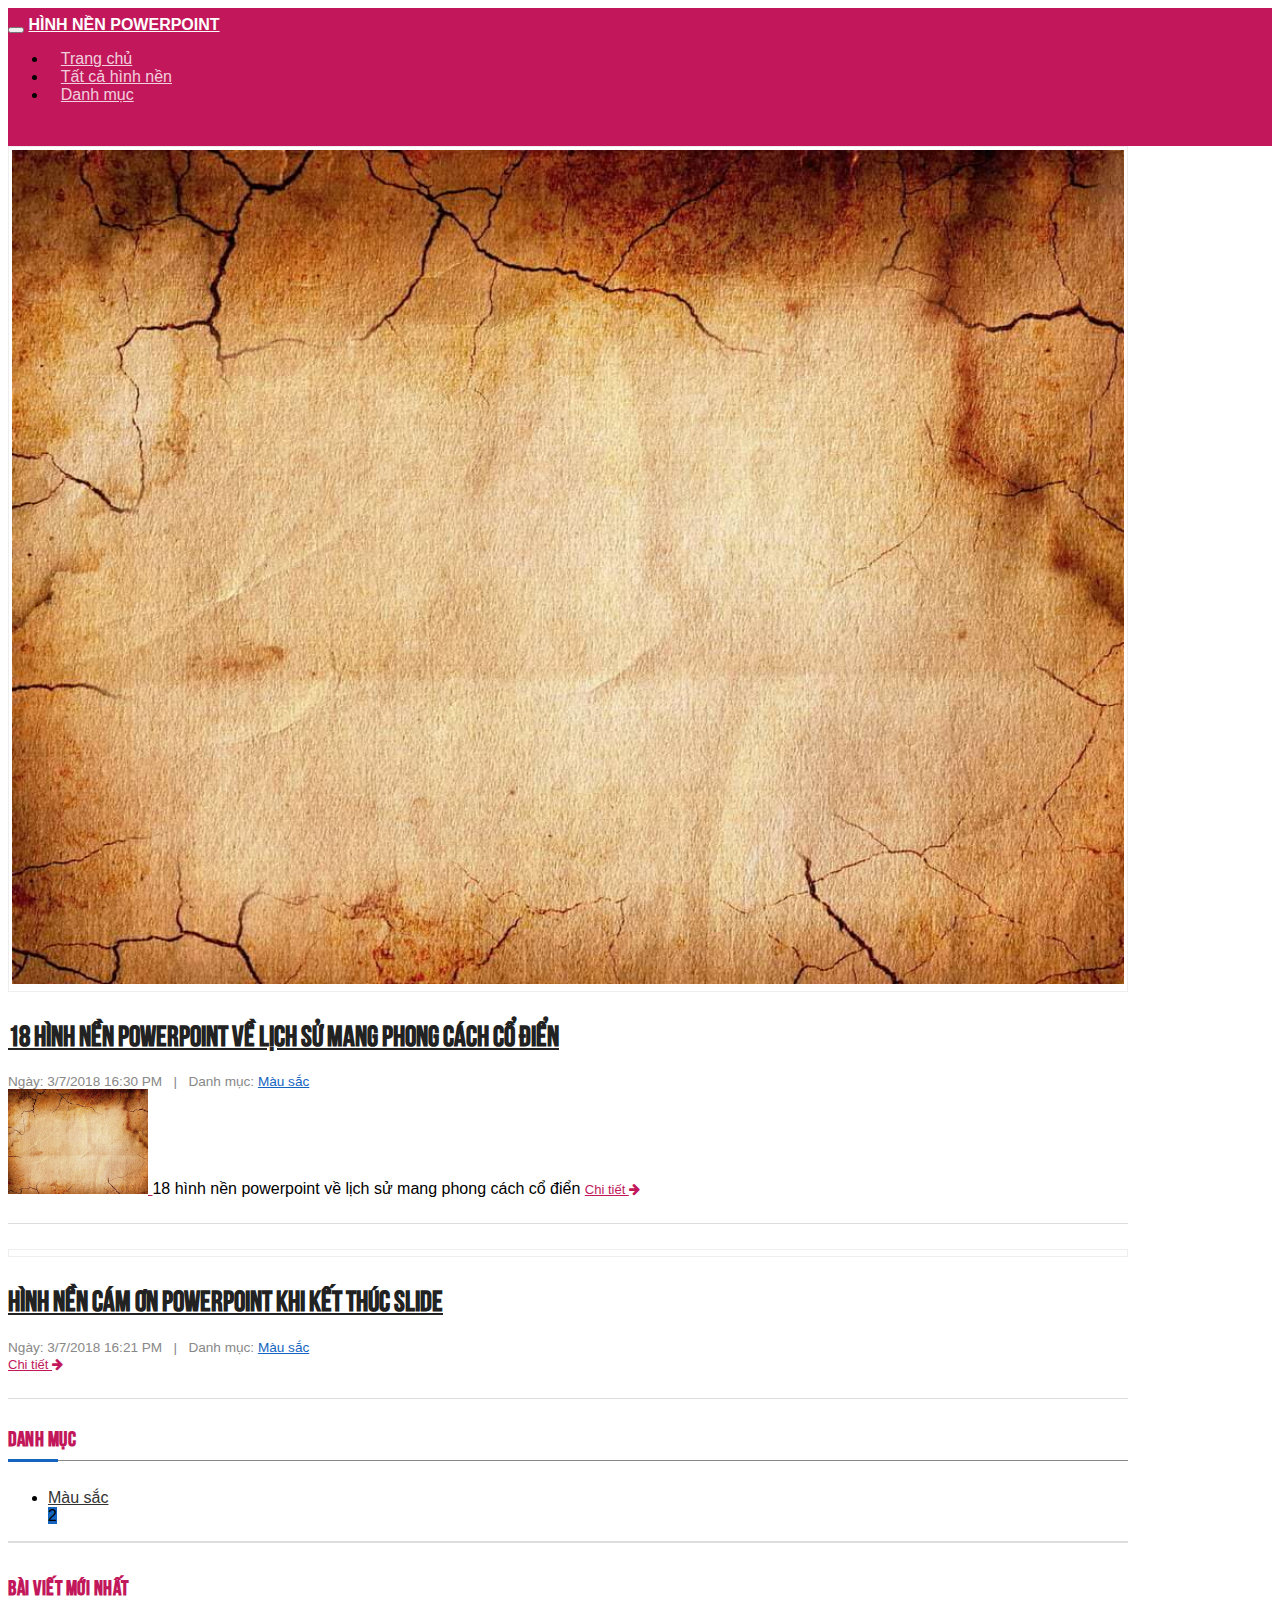
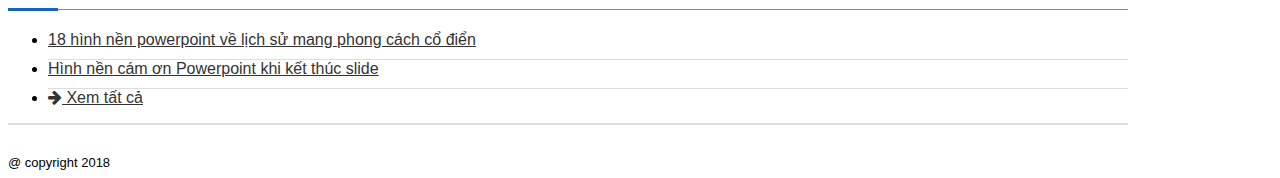
<file: index.html>
<!DOCTYPE html>
<html lang="vi">
	<head>
		<meta charset="utf-8">
		<meta name="viewport" content="width=device-width, initial-scale=1, shrink-to-fit=no">
		<meta name="robots" content="index, follow">
		<meta name="googlebot" content="NOODP"/>
		<meta name="revisit-after" content="1 days" />
		
	
		<title>Hình nền powerpoint đẹp là trang cung cấp những hình nền đẹp</title>
		<meta name="og:title" content="Hình nền powerpoint đẹp là trang cung cấp những hình nền đẹp">
		<meta itemprop="name" content="Hình nền powerpoint đẹp là trang cung cấp những hình nền đẹp">
		<meta name="og:type" content="article">

		<meta name="article:section" content="Hình nền powerpoint">
		<meta name="article:published_time" content="2018-03-07T16:53:54+07:00">
		<meta name="article:author" content="Hình nền powerpoint">
		<meta name="article:modified_time" content="2018-03-07T16:53:54+07:00">
	

	
		<meta name="description" content="Hình nền powerpoint đẹp là trang cung cấp những hình nền đẹp">
		<meta itemprop="description" content="Hình nền powerpoint đẹp là trang cung cấp những hình nền đẹp">
		<meta name="og:description" content="Hình nền powerpoint đẹp là trang cung cấp những hình nền đẹp">
	

	
		<meta name="keywords" content="hình nền powerpoint,hinh nen dep,hình nền đẹp,hình nền powerpoint,hình nền powerpoint đẹp,ảnh nền đẹp,hình nền powerpoint đơn giản tinh tế,hình dong powerpoint đẹp,anh nen dep,nền powerpoint đẹp,cách làm powerpoint,background powerpoint đẹp,background đơn giản đẹp,hình nền powerpoint đơn giản,hình nền powerpoint màu trắng dễ thương,hình nền powerpoint cực dễ thương,mẫu powerpoint đẹp,slide powerpoint đẹp,hình nền đẹp cho máy tính,ảnh nền powerpoint,hinh nen may tinh dep,mẫu slide đẹp,hình nền powerpoint mới nhất,hình nền powerpoint chuyên nghiệp,hinh nen powerpoint,theme powerpoint đẹp,hình nền powerpoint dễ thương,hình nền powerpoint màu xanh dương,tai hinh nen,hình nền slide đẹp,background powerpoint đơn giản,hình nền slide,background powerpoint chuyên nghiệp,background powerpoint dễ thương,cách làm slide,template powerpoint đẹpphông nền đẹp,cách sử dụng powerpoint,hình nền powerpoint đơn giản mà đẹp,ảnh nền powerpoint đẹp,hình nền đơn giản,hình nền cho powerpoint,anh dep lam hinh nen,hình nền pp đẹp,cách làm powerpoint 2007,hướng dẫn làm powerpoint,nền powerpoint chuyên nghiệp,phong nen dep,cách làm powerpoint đẹp,nền slide đẹp,hình nền powerpoint đẹp nhất">
		<meta name="article:tag" content="hình nền powerpoint,hinh nen dep,hình nền đẹp,hình nền powerpoint,hình nền powerpoint đẹp,ảnh nền đẹp,hình nền powerpoint đơn giản tinh tế,hình dong powerpoint đẹp,anh nen dep,nền powerpoint đẹp,cách làm powerpoint,background powerpoint đẹp,background đơn giản đẹp,hình nền powerpoint đơn giản,hình nền powerpoint màu trắng dễ thương,hình nền powerpoint cực dễ thương,mẫu powerpoint đẹp,slide powerpoint đẹp,hình nền đẹp cho máy tính,ảnh nền powerpoint,hinh nen may tinh dep,mẫu slide đẹp,hình nền powerpoint mới nhất,hình nền powerpoint chuyên nghiệp,hinh nen powerpoint,theme powerpoint đẹp,hình nền powerpoint dễ thương,hình nền powerpoint màu xanh dương,tai hinh nen,hình nền slide đẹp,background powerpoint đơn giản,hình nền slide,background powerpoint chuyên nghiệp,background powerpoint dễ thương,cách làm slide,template powerpoint đẹpphông nền đẹp,cách sử dụng powerpoint,hình nền powerpoint đơn giản mà đẹp,ảnh nền powerpoint đẹp,hình nền đơn giản,hình nền cho powerpoint,anh dep lam hinh nen,hình nền pp đẹp,cách làm powerpoint 2007,hướng dẫn làm powerpoint,nền powerpoint chuyên nghiệp,phong nen dep,cách làm powerpoint đẹp,nền slide đẹp,hình nền powerpoint đẹp nhất">
	

	
		<link rel="canonical" href="https://hinhnenpowerpoint.com/index.html"/>
		<meta name="og:url" content="https://hinhnenpowerpoint.com/index.html">
	
	
	

	
		<meta property="fb:app_id" content="860810404121898" />
	
	

	

		
		<meta name="og:site_name" content="Hình nền powerpoint">
		<meta name="og:locale" content="vi_VN">
		
		
		<meta name="fb:app_id" content="860810404121898">
		

		<!-- Bootstrap core CSS -->
		<link rel="stylesheet" href="https://maxcdn.bootstrapcdn.com/bootstrap/4.0.0-alpha.6/css/bootstrap.min.css" integrity="sha384-rwoIResjU2yc3z8GV/NPeZWAv56rSmLldC3R/AZzGRnGxQQKnKkoFVhFQhNUwEyJ" crossorigin="anonymous">
		<link rel="stylesheet" type="text/css" href="https://maxcdn.bootstrapcdn.com/font-awesome/4.7.0/css/font-awesome.min.css">
		<link rel="stylesheet" type="text/css" href="asset/css/style.css">
		
		
			<style type="text/css">
				.bg-primary
				{
					background: #C2185B !important;
				}

				.xanh,
				.widget h3,
				a
				{
					color: #C2185B;
				}
				
				.post .post-title a:hover,
				.post .post-meta a:hover,
				a:hover{
					color: #222;
				}

				
				

					.post .post-meta a,
					.cam
					{
						color: #1565C0;
					}

					.badge-default,
					.widget h3:after
					{
						background: #1565C0;
					}
				

			</style>
		
	</head>

	<body>
		
		<div class="bg-primary">
			<div class="container">
				<nav class="navbar navbar-inverse navbar-toggleable-sm">
				  	<button class="navbar-toggler navbar-toggler-right" type="button" data-toggle="collapse" data-target="#navbarNavDropdown" aria-controls="navbarNavDropdown" aria-expanded="false" aria-label="Toggle navigation">
				  	  	<span class="navbar-toggler-icon"></span>
				  	</button>

			  		    
			  		    	<a href="index.html" class="navbar-brand">Hình nền powerpoint</a>
			  		    

				  		<div class="collapse navbar-collapse" id="navbarNavDropdown">
				  		  <ul class="navbar-nav">
				  		    
				  		    	<li class="nav-item">
				  		    	  	<a class="nav-link "  href="index.html">Trang chủ</a>
				  		    	</li>
				  		    
				  		    	<li class="nav-item">
				  		    	  	<a class="nav-link "  href="archives.html">Tất cả hình nền</a>
				  		    	</li>
				  		    
				  		    <li class="nav-item dropdown">
				  		      <a class="nav-link dropdown-toggle" href="http://example.com" id="navbarDropdownMenuLink" data-toggle="dropdown" aria-haspopup="true" aria-expanded="false">
				  		        Danh mục
				  		      </a>
				  		      <div class="dropdown-menu" aria-labelledby="navbarDropdownMenuLink">
				  		        
				  		        	<a class="dropdown-item" href="mau-sac.html">Màu sắc (2)</a>
				  		         
				  		      </div>
				  		    </li>
				  		  </ul>
				  		</div>
				</nav>
			</div>
		</div> <div class="container mt-4">
	<div class="row">
		<div class="col-md-8">
			
	<div class="post">
		<div class="row">
			<div class="col-md-4">
				<div class="post-image mb-3 mb-md-0 hidden-sm-down">
					
						<img src="media/15204150264359/18-hinh-nen-powerpoint-ve-lich-su-mang-phong-cach-co-dien-1488294164-4.jpg" class="img-responsive" alt="18 hình nền powerpoint về lịch sử mang phong cách cổ điển" title="18 hình nền powerpoint về lịch sử mang phong cách cổ điển">
					
				</div>
			</div>
			<div class="col-md-8">
				<h2 class="post-title mt-0"><a href="18-hinh-nen-powerpoint-ve-lich-su-mang-phong-cach-co-dien.html" title="18 hình nền powerpoint về lịch sử mang phong cách cổ điển">18 hình nền powerpoint về lịch sử mang phong cách cổ điển</a></h2>
				<div class="post-meta mb-3">
					Ngày: <time datetime="2018-03-07T16:30:26+07:00" itemprop="datePublished">3/7/2018 16:30 PM</time> &nbsp; | &nbsp; Danh mục: 
						
							<a href="mau-sac.html" title="Màu sắc">Màu sắc</a>
						 
					
				</div>
				<div class="post-content mb-3">
					
						<a href="18-hinh-nen-powerpoint-ve-lich-su-mang-phong-cach-co-dien.html" title="18 hình nền powerpoint về lịch sử mang phong cách cổ điển">
							<img src="media/15204150264359/18-hinh-nen-powerpoint-ve-lich-su-mang-phong-cach-co-dien-1488294164-4.jpg" alt="18 hình nền powerpoint về lịch sử mang phong cách cổ điển" title="18 hình nền powerpoint về lịch sử mang phong cách cổ điển" class="float-left mr-3 hidden-md-up" style="width: 140px">
						</a>
					

					
						18 hình nền powerpoint về lịch sử mang phong cách cổ điển
					
					<a href="18-hinh-nen-powerpoint-ve-lich-su-mang-phong-cach-co-dien.html" title="18 hình nền powerpoint về lịch sử mang phong cách cổ điển" class="float-right text-small xanh d-block">Chi tiết <i class="fa fa-arrow-right"></i></a>
				</div>

			</div>
		</div>
	</div>

	<div class="post">
		<div class="row">
			<div class="col-md-4">
				<div class="post-image mb-3 mb-md-0 hidden-sm-down">
					
				</div>
			</div>
			<div class="col-md-8">
				<h2 class="post-title mt-0"><a href="hinh-nen-powerpoint-cam-on-khi-ket-thu-slide.html" title="Hình nền cám ơn Powerpoint khi kết thúc slide">Hình nền cám ơn Powerpoint khi kết thúc slide</a></h2>
				<div class="post-meta mb-3">
					Ngày: <time datetime="2018-03-07T16:21:13+07:00" itemprop="datePublished">3/7/2018 16:21 PM</time> &nbsp; | &nbsp; Danh mục: 
						
							<a href="mau-sac.html" title="Màu sắc">Màu sắc</a>
						 
					
				</div>
				<div class="post-content mb-3">
					

					
					<a href="hinh-nen-powerpoint-cam-on-khi-ket-thu-slide.html" title="Hình nền cám ơn Powerpoint khi kết thúc slide" class="float-right text-small xanh d-block">Chi tiết <i class="fa fa-arrow-right"></i></a>
				</div>

			</div>
		</div>
	</div>


<div class="mb-3 clearfix">
	
	
</div>
		</div>
		<div class="col-md-4">
	<aside class="sidebar">
		
		
		<div class="widget bg-faded p-3">
			<div class="widget-heading">
				<h3><span>Danh mục</span></h3>
			</div>
			<div class="widget-body">
				<ul class="list-group widget-style">
				  	
				  		<li class="list-group-item justify-content-between">
				  		  <a href="mau-sac.html" title="Màu sắc">Màu sắc</a>
				  		  <span class="badge badge-default badge-pill">2</span>
				  		</li>
				  	 
				</ul>
			</div>
		</div>

		<div class="widget bg-faded p-3">
			<div class="widget-heading">
				<h3><span>Bài viết</span> mới nhất</h3>
			</div>
			<div class="widget-body">
				<ul class="list-unstyled widget-style">
				  
				  		
					  		<li class="mb-3">
					  		  	<a href="18-hinh-nen-powerpoint-ve-lich-su-mang-phong-cach-co-dien.html" class="title">18 hình nền powerpoint về lịch sử mang phong cách cổ điển</a>
					  		</li>
				  		
				  
				  		
					  		<li class="mb-3">
					  		  	<a href="hinh-nen-powerpoint-cam-on-khi-ket-thu-slide.html" class="title">Hình nền cám ơn Powerpoint khi kết thúc slide</a>
					  		</li>
				  		
				   

				  <li class="mb-3">
				  	<a href="archives.html" title="#"><i class="fa fa-arrow-right"></i> Xem tất cả</a>
				  </li>
				  
				</ul>
			</div>
		</div>

	</aside>
</div>
	</div>
</div> 		
		<div class="bg-inverse text-white text-small p-3 text-center">
			@ copyright 2018
		</div>
		
		<div class="hidden-sm-down a2a_kit a2a_kit_size_32 a2a_floating_style a2a_vertical_style" style="left:0px; top:150px;">
		    <a class="a2a_button_facebook"></a>
		    <a class="a2a_button_twitter"></a>
		    <a class="a2a_button_google_plus"></a>
		    <a class="a2a_button_pinterest"></a>
		    <a class="a2a_dd" href="https://www.addtoany.com/share"></a>
		</div>

		<!-- Bootstrap core JavaScript
		================================================== -->
		<!-- Placed at the end of the document so the pages load faster -->
		<script src="https://code.jquery.com/jquery-3.2.1.min.js"></script>
		<script src="https://npmcdn.com/tether@1.2.4/dist/js/tether.min.js"></script>
		<script src="https://maxcdn.bootstrapcdn.com/bootstrap/4.0.0-alpha.6/js/bootstrap.min.js"></script>
		<script async src="https://static.addtoany.com/menu/page.js"></script>

		
			<!-- Google Analytics -->
			<script async src="https://www.googletagmanager.com/gtag/js?id=UA-115174763-1"></script>
			<script>
			  window.dataLayer = window.dataLayer || [];
			  function gtag(){dataLayer.push(arguments);}
			  gtag('js', new Date());

			  gtag('config', 'UA-109511465-1');
			</script>
		
		
		<div id="fb-root"></div>
		<script>(function(d, s, id) {
		  var js, fjs = d.getElementsByTagName(s)[0];
		  if (d.getElementById(id)) return;
		  js = d.createElement(s); js.id = id;
		  js.src = 'https://connect.facebook.net/vi_VN/sdk.js#xfbml=1&version=v2.12&appId=860810404121898&autoLogAppEvents=1';
		  fjs.parentNode.insertBefore(js, fjs);
		}(document, 'script', 'facebook-jssdk'));</script>
		
		
		
		
	</body>
</html>
</file>
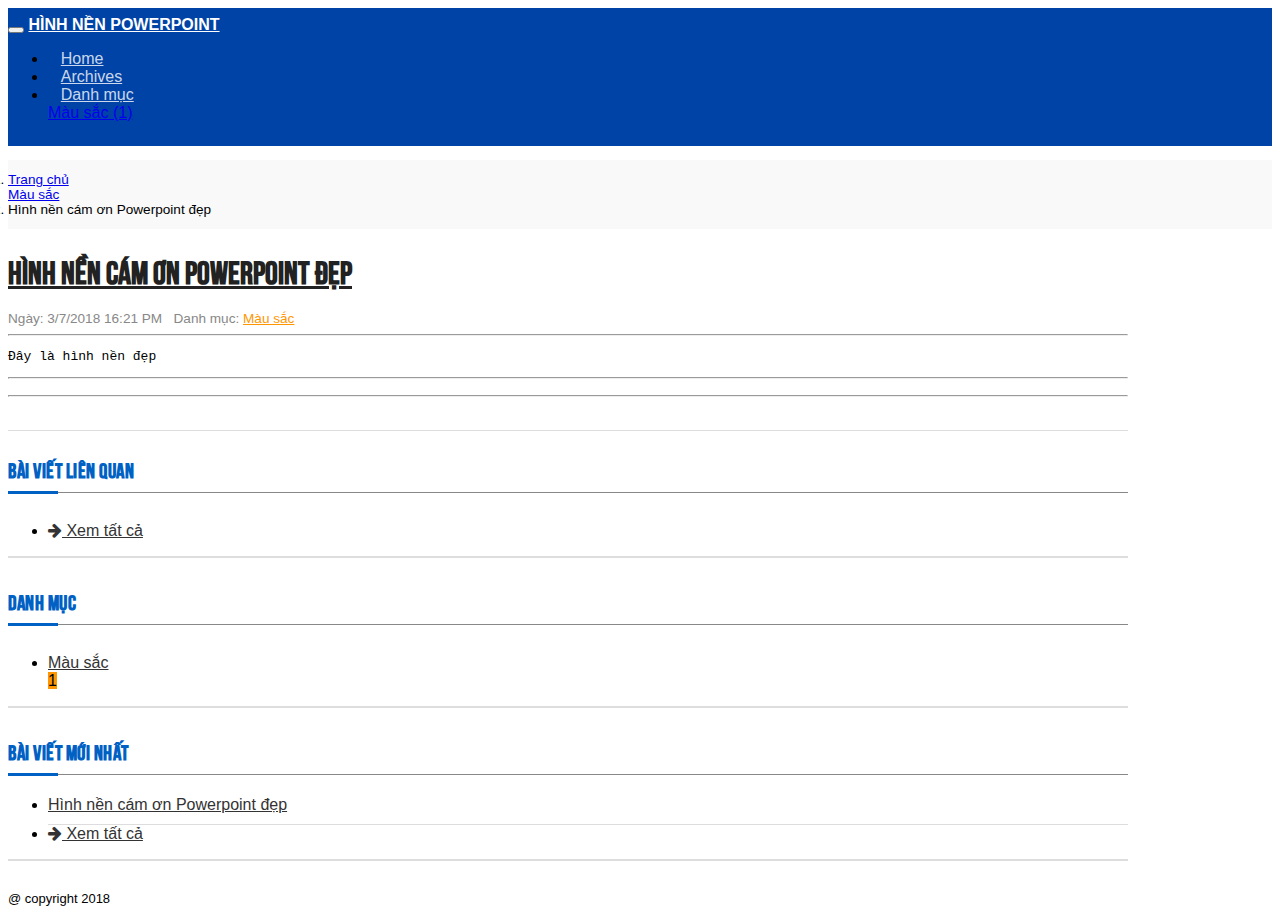
<file: 15204144738419.html>
<!DOCTYPE html>
<html lang="vi">
	<head>
		<meta charset="utf-8">
		<meta name="viewport" content="width=device-width, initial-scale=1, shrink-to-fit=no">
		<meta name="robots" content="index, follow">
		<meta name="googlebot" content="NOODP"/>
		<meta name="revisit-after" content="1 days" />
		
		
			
				<title>Hình nền cám ơn Powerpoint đẹp - Hình nền powerpoint</title>
			
		
	
		<!-- Post Page-->
		
			
		

		
			
		

		
			<link rel="canonical" href="https://hinhnenpowerpoint.com/15204144738419.html"/>
		
		
		

		
		
		<!-- Bootstrap core CSS -->
		<link rel="stylesheet" href="https://maxcdn.bootstrapcdn.com/bootstrap/4.0.0-alpha.6/css/bootstrap.min.css" integrity="sha384-rwoIResjU2yc3z8GV/NPeZWAv56rSmLldC3R/AZzGRnGxQQKnKkoFVhFQhNUwEyJ" crossorigin="anonymous">

		<link rel="stylesheet" type="text/css" href="https://maxcdn.bootstrapcdn.com/font-awesome/4.7.0/css/font-awesome.min.css">
		<!-- <link rel="stylesheet" type="text/css" href="https://cdnjs.cloudflare.com/ajax/libs/ionic/1.3.2/css/ionic.min.css"> -->
		<link rel="stylesheet" type="text/css" href="asset/css/style.css">

	</head>

	<body>
		
		<div class="bg-primary">
			<div class="container">
				<nav class="navbar navbar-inverse navbar-toggleable-sm">
				  	<button class="navbar-toggler navbar-toggler-right" type="button" data-toggle="collapse" data-target="#navbarNavDropdown" aria-controls="navbarNavDropdown" aria-expanded="false" aria-label="Toggle navigation">
				  	  	<span class="navbar-toggler-icon"></span>
				  	</button>

			  		    
			  		    	<a href="index.html" class="navbar-brand">Hình nền powerpoint</a>
			  		    

				  		<div class="collapse navbar-collapse" id="navbarNavDropdown">
				  		  <ul class="navbar-nav">
				  		    
				  		    	<li class="nav-item">
				  		    	  	<a class="nav-link "  href="index.html">Home</a>
				  		    	</li>
				  		    
				  		    	<li class="nav-item">
				  		    	  	<a class="nav-link "  href="archives.html">Archives</a>
				  		    	</li>
				  		    
				  		    <li class="nav-item dropdown">
				  		      <a class="nav-link dropdown-toggle" href="http://example.com" id="navbarDropdownMenuLink" data-toggle="dropdown" aria-haspopup="true" aria-expanded="false">
				  		        Danh mục
				  		      </a>
				  		      <div class="dropdown-menu" aria-labelledby="navbarDropdownMenuLink">
				  		        
				  		        	<a class="dropdown-item" href="mau-sac.html">Màu sắc (1)</a>
				  		         
				  		      </div>
				  		    </li>
				  		  </ul>
				  		</div>
				</nav>
			</div>
		</div> <div class="breadcrumb-wrapper mb-3">
	<div class="container">
		<ol class="breadcrumb">
		  <li class="breadcrumb-item"><a href="index.html">Trang chủ</a></li>
		  
		  	<a class="breadcrumb-item" href="mau-sac.html" title="Màu sắc">Màu sắc</a>
		  
		  <li class="breadcrumb-item active">Hình nền cám ơn Powerpoint đẹp</li>
		</ol>
	</div>
</div>

<div class="container">
	<div class="row">
		<div class="col-md-8">
			<article class="post" itemscope itemtype="https://schema.org/BlogPosting">
				<h1 class="post-title mt-0" itemprop="name headline"><a href="15204144738419.html" title="Hình nền cám ơn Powerpoint đẹp">Hình nền cám ơn Powerpoint đẹp</a></h1>
				<div class="post-meta mb-3">
					Ngày: <time class="post-time" datetime="2018-03-07T16:21:13+07:00" itemprop="datePublished">3/7/2018 16:21 PM</time>  &nbsp; Danh mục: 
						
							<a href="mau-sac.html" title="Màu sắc">Màu sắc</a>
						 
					
				</div>

				<div class="fb-like" data-href="15204144738419.html" data-layout="button_count" data-action="like" data-size="small" data-show-faces="false" data-share="true"></div>

				<hr>
				
				<div class="post-content mb-3" itemprop="articleBody">

					

					<pre><code>Đây là hình nền đẹp
</code></pre>


					<div class="m-t-2 m-b-2">
						
					</div>
				</div>
					
				<hr>

				<div class="m-b-2">
					<div class="fb-like" data-href="15204144738419.html" data-layout="button_count" data-action="like" data-size="small" data-show-faces="false" data-share="true"></div>
				</div>

				<p class="clearfix">
				
				
				</p>

				<hr>
				<div class="fb-comments" data-href="https://hinhnenpowerpoint.com/15204144738419.html" data-numposts="5" data-width="100%"></div>
				

			</article>

			<div class="widget bg-faded p-3">
				<div class="widget-heading">
					<h3><span>Bài viết liên quan</span></h3>
				</div>
				<div class="widget-body">
					<ul class="list-group widget-style">
					  	

					  	

					  	<li class="list-group-item justify-content-between">
					  		<a href="archives.html" title="#"><i class="fa fa-arrow-right"></i> Xem tất cả</a>
					  	</li>
					</ul>
					
				</div>
			</div>
		</div>

		<div class="col-md-4">
	<aside class="sidebar">
		
		
		<div class="widget bg-faded p-3">
			<div class="widget-heading">
				<h3><span>Danh mục</span></h3>
			</div>
			<div class="widget-body">
				<ul class="list-group widget-style">
				  	
				  		<li class="list-group-item justify-content-between">
				  		  <a href="mau-sac.html" title="Màu sắc">Màu sắc</a>
				  		  <span class="badge badge-default badge-pill">1</span>
				  		</li>
				  	 
				</ul>
			</div>
		</div>

		<div class="widget bg-faded p-3">
			<div class="widget-heading">
				<h3><span>Bài viết</span> mới nhất</h3>
			</div>
			<div class="widget-body">
				<ul class="list-unstyled widget-style">
				  
				  		
					  		<li class="mb-3">
					  		  	<a href="15204144738419.html" class="title">Hình nền cám ơn Powerpoint đẹp</a>
					  		</li>
				  		
				   

				  <li class="mb-3">
				  	<a href="archives.html" title="#"><i class="fa fa-arrow-right"></i> Xem tất cả</a>
				  </li>
				  
				</ul>
			</div>
		</div>

	</aside>
</div>
	</div>
</div>  		
		<div class="bg-inverse text-white text-small p-3 text-center">
			@ copyright 2018
		</div>
		
		<div class="hidden-sm-down a2a_kit a2a_kit_size_32 a2a_floating_style a2a_vertical_style" style="left:0px; top:150px;">
		    <a class="a2a_button_facebook"></a>
		    <a class="a2a_button_twitter"></a>
		    <a class="a2a_button_google_plus"></a>
		    <a class="a2a_button_pinterest"></a>
		    <a class="a2a_dd" href="https://www.addtoany.com/share"></a>
		</div>

		<!-- Bootstrap core JavaScript
		================================================== -->
		<!-- Placed at the end of the document so the pages load faster -->
		<script src="https://code.jquery.com/jquery-3.2.1.min.js"></script>
		<script src="https://npmcdn.com/tether@1.2.4/dist/js/tether.min.js"></script>
		<script src="https://maxcdn.bootstrapcdn.com/bootstrap/4.0.0-alpha.6/js/bootstrap.min.js"></script>
		<script async src="https://static.addtoany.com/menu/page.js"></script>

		
		
		<div id="fb-root"></div>
		<script>(function(d, s, id) {
		  var js, fjs = d.getElementsByTagName(s)[0];
		  if (d.getElementById(id)) return;
		  js = d.createElement(s); js.id = id;
		  js.src = 'https://connect.facebook.net/vi_VN/sdk.js#xfbml=1&version=v2.12&autoLogAppEvents=1';
		  fjs.parentNode.insertBefore(js, fjs);
		}(document, 'script', 'facebook-jssdk'));</script>
		
		
		
		
	</body>
</html>
</file>
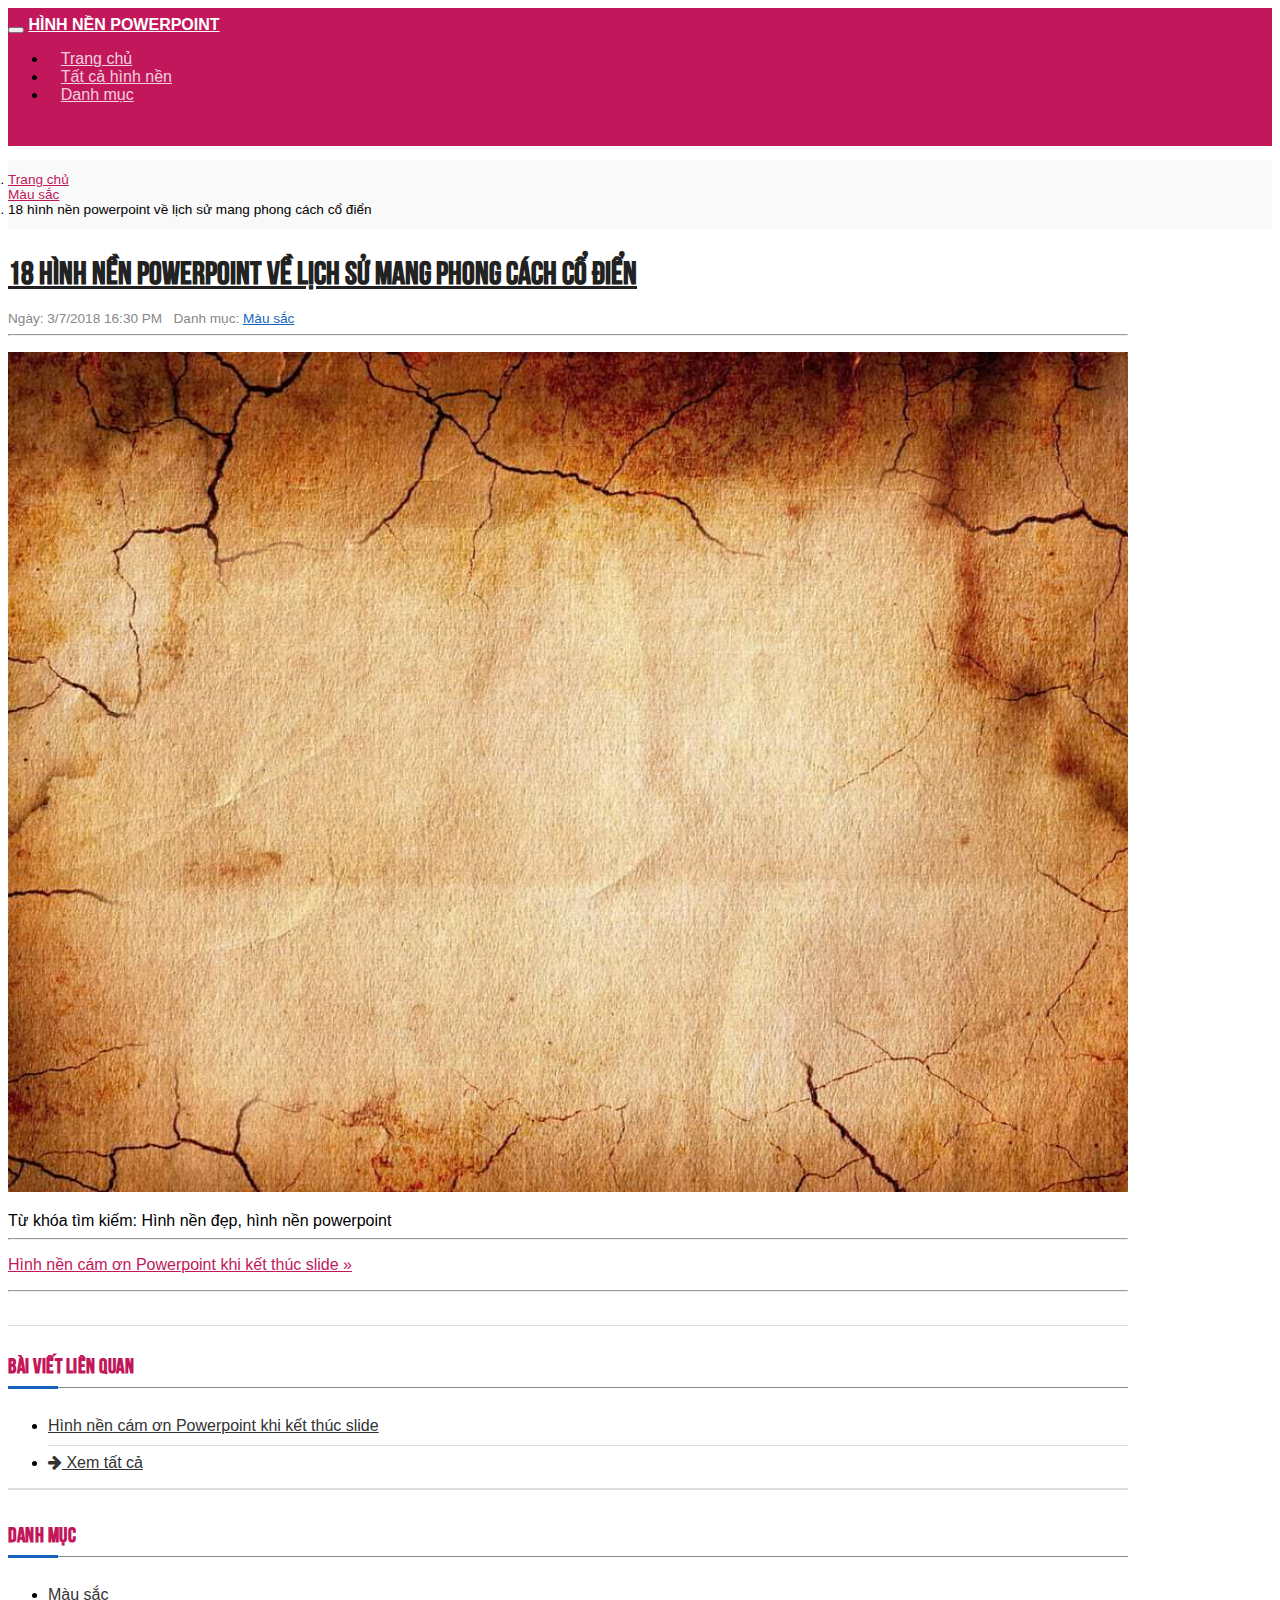
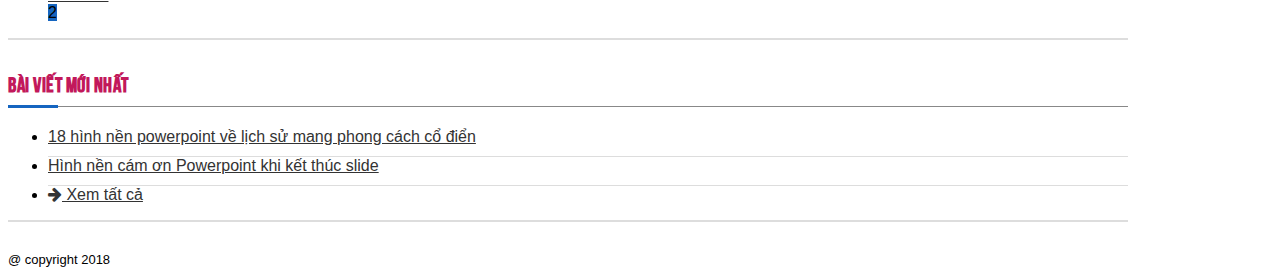
<file: 18-hinh-nen-powerpoint-ve-lich-su-mang-phong-cach-co-dien.html>
<!DOCTYPE html>
<html lang="vi">
	<head>
		<meta charset="utf-8">
		<meta name="viewport" content="width=device-width, initial-scale=1, shrink-to-fit=no">
		<meta name="robots" content="index, follow">
		<meta name="googlebot" content="NOODP"/>
		<meta name="revisit-after" content="1 days" />
		
	
		<title>18 hình nền powerpoint về lịch sử mang phong cách cổ điển</title>
		<meta name="og:title" content="18 hình nền powerpoint về lịch sử mang phong cách cổ điển">
		<meta itemprop="name" content="18 hình nền powerpoint về lịch sử mang phong cách cổ điển">
		<meta name="og:type" content="article">

		<meta name="article:section" content="Hình nền powerpoint">
		<meta name="article:published_time" content="2018-03-07T16:30:26+07:00">
		<meta name="article:author" content="Hình nền powerpoint">
		<meta name="article:modified_time" content="2018-03-07T16:30:26+07:00">
	

	
		<meta name="description" content="18 hình nền powerpoint về lịch sử mang phong cách cổ điển">
		<meta itemprop="description" content="18 hình nền powerpoint về lịch sử mang phong cách cổ điển">
		<meta name="og:description" content="18 hình nền powerpoint về lịch sử mang phong cách cổ điển">
	

	
		<meta name="keywords" content="Hình nền đẹp, hình nền powerpoint">
		<meta name="article:tag" content="Hình nền đẹp, hình nền powerpoint">
	

	
		<link rel="canonical" href="https://hinhnenpowerpoint.com/18-hinh-nen-powerpoint-ve-lich-su-mang-phong-cach-co-dien.html"/>
		<meta name="og:url" content="https://hinhnenpowerpoint.com/18-hinh-nen-powerpoint-ve-lich-su-mang-phong-cach-co-dien.html">
	
	
	

	
		<meta property="fb:app_id" content="860810404121898" />
	
	

	
		<meta name="image" content="https://hinhnenpowerpoint.com/media/15204150264359/18-hinh-nen-powerpoint-ve-lich-su-mang-phong-cach-co-dien-1488294164-4.jpg">
		<meta itemprop="image" content="https://hinhnenpowerpoint.com/media/15204150264359/18-hinh-nen-powerpoint-ve-lich-su-mang-phong-cach-co-dien-1488294164-4.jpg">
		<meta name="og:image" content="https://hinhnenpowerpoint.com/media/15204150264359/18-hinh-nen-powerpoint-ve-lich-su-mang-phong-cach-co-dien-1488294164-4.jpg">
	

		
		<meta name="og:site_name" content="Hình nền powerpoint">
		<meta name="og:locale" content="vi_VN">
		
		
		<meta name="fb:app_id" content="860810404121898">
		

		<!-- Bootstrap core CSS -->
		<link rel="stylesheet" href="https://maxcdn.bootstrapcdn.com/bootstrap/4.0.0-alpha.6/css/bootstrap.min.css" integrity="sha384-rwoIResjU2yc3z8GV/NPeZWAv56rSmLldC3R/AZzGRnGxQQKnKkoFVhFQhNUwEyJ" crossorigin="anonymous">
		<link rel="stylesheet" type="text/css" href="https://maxcdn.bootstrapcdn.com/font-awesome/4.7.0/css/font-awesome.min.css">
		<link rel="stylesheet" type="text/css" href="asset/css/style.css">
		
		
			<style type="text/css">
				.bg-primary
				{
					background: #C2185B !important;
				}

				.xanh,
				.widget h3,
				a
				{
					color: #C2185B;
				}
				
				.post .post-title a:hover,
				.post .post-meta a:hover,
				a:hover{
					color: #222;
				}

				
				

					.post .post-meta a,
					.cam
					{
						color: #1565C0;
					}

					.badge-default,
					.widget h3:after
					{
						background: #1565C0;
					}
				

			</style>
		
	</head>

	<body>
		
		<div class="bg-primary">
			<div class="container">
				<nav class="navbar navbar-inverse navbar-toggleable-sm">
				  	<button class="navbar-toggler navbar-toggler-right" type="button" data-toggle="collapse" data-target="#navbarNavDropdown" aria-controls="navbarNavDropdown" aria-expanded="false" aria-label="Toggle navigation">
				  	  	<span class="navbar-toggler-icon"></span>
				  	</button>

			  		    
			  		    	<a href="index.html" class="navbar-brand">Hình nền powerpoint</a>
			  		    

				  		<div class="collapse navbar-collapse" id="navbarNavDropdown">
				  		  <ul class="navbar-nav">
				  		    
				  		    	<li class="nav-item">
				  		    	  	<a class="nav-link "  href="index.html">Trang chủ</a>
				  		    	</li>
				  		    
				  		    	<li class="nav-item">
				  		    	  	<a class="nav-link "  href="archives.html">Tất cả hình nền</a>
				  		    	</li>
				  		    
				  		    <li class="nav-item dropdown">
				  		      <a class="nav-link dropdown-toggle" href="http://example.com" id="navbarDropdownMenuLink" data-toggle="dropdown" aria-haspopup="true" aria-expanded="false">
				  		        Danh mục
				  		      </a>
				  		      <div class="dropdown-menu" aria-labelledby="navbarDropdownMenuLink">
				  		        
				  		        	<a class="dropdown-item" href="mau-sac.html">Màu sắc (2)</a>
				  		         
				  		      </div>
				  		    </li>
				  		  </ul>
				  		</div>
				</nav>
			</div>
		</div> <div class="breadcrumb-wrapper mb-3">
	<div class="container">
		<ol class="breadcrumb">
		  <li class="breadcrumb-item"><a href="index.html">Trang chủ</a></li>
		  
		  	<a class="breadcrumb-item" href="mau-sac.html" title="Màu sắc">Màu sắc</a>
		  
		  <li class="breadcrumb-item active hidden-sm-down">18 hình nền powerpoint về lịch sử mang phong cách cổ điển</li>
		</ol>
	</div>
</div>

<div class="container">
	<div class="row">
		<div class="col-md-8">
			<article class="post" itemscope itemtype="https://schema.org/BlogPosting">
				<h1 class="post-title mt-0" itemprop="name headline"><a href="18-hinh-nen-powerpoint-ve-lich-su-mang-phong-cach-co-dien.html" title="18 hình nền powerpoint về lịch sử mang phong cách cổ điển">18 hình nền powerpoint về lịch sử mang phong cách cổ điển</a></h1>
				<div class="post-meta mb-3">
					Ngày: <time class="post-time" datetime="2018-03-07T16:30:26+07:00" itemprop="datePublished">3/7/2018 16:30 PM</time>  &nbsp; Danh mục: 
						
							<a href="mau-sac.html" title="Màu sắc">Màu sắc</a>
						 
					
				</div>

				<div class="fb-like" data-href="18-hinh-nen-powerpoint-ve-lich-su-mang-phong-cach-co-dien.html" data-layout="button_count" data-action="like" data-size="small" data-show-faces="false" data-share="true"></div>

				<hr>
				
				<div class="post-content mb-3" itemprop="articleBody">

					

					<p><img src="media/15204150264359/18-hinh-nen-powerpoint-ve-lich-su-mang-phong-cach-co-dien-1488294164-4.jpg" alt="18-hinh-nen-powerpoint-ve-lich-su-mang-phong-cach-co-dien-1488294164-4"/></p>


					<div class="m-t-2 m-b-2">
						
							Từ khóa tìm kiếm: Hình nền đẹp, hình nền powerpoint
						
					</div>
				</div>
					
				<hr>

				<div class="m-b-2">
					<div class="fb-like" data-href="18-hinh-nen-powerpoint-ve-lich-su-mang-phong-cach-co-dien.html" data-layout="button_count" data-action="like" data-size="small" data-show-faces="false" data-share="true"></div>
				</div>

				<p class="clearfix">
				
				
				    <a class="float-right" href="hinh-nen-powerpoint-cam-on-khi-ket-thu-slide.html" 
				    title="Bài tiếp theo: Hình nền cám ơn Powerpoint khi kết thúc slide">Hình nền cám ơn Powerpoint khi kết thúc slide &raquo;</a>
				
				</p>

				<hr>
				<div class="fb-comments" data-href="https://hinhnenpowerpoint.com/18-hinh-nen-powerpoint-ve-lich-su-mang-phong-cach-co-dien.html" data-numposts="5" data-width="100%"></div>
				

			</article>

			<div class="widget bg-faded p-3">
				<div class="widget-heading">
					<h3><span>Bài viết liên quan</span></h3>
				</div>
				<div class="widget-body">
					<ul class="list-group widget-style">
					  	

					  	
					  		<li class="list-group-item justify-content-between">
					  		  <a href="hinh-nen-powerpoint-cam-on-khi-ket-thu-slide.html" title="Hình nền cám ơn Powerpoint khi kết thúc slide">Hình nền cám ơn Powerpoint khi kết thúc slide</a>
					  		</li>
					  	

					  	<li class="list-group-item justify-content-between">
					  		<a href="archives.html" title="#"><i class="fa fa-arrow-right"></i> Xem tất cả</a>
					  	</li>
					</ul>
					
				</div>
			</div>
		</div>

		<div class="col-md-4">
	<aside class="sidebar">
		
		
		<div class="widget bg-faded p-3">
			<div class="widget-heading">
				<h3><span>Danh mục</span></h3>
			</div>
			<div class="widget-body">
				<ul class="list-group widget-style">
				  	
				  		<li class="list-group-item justify-content-between">
				  		  <a href="mau-sac.html" title="Màu sắc">Màu sắc</a>
				  		  <span class="badge badge-default badge-pill">2</span>
				  		</li>
				  	 
				</ul>
			</div>
		</div>

		<div class="widget bg-faded p-3">
			<div class="widget-heading">
				<h3><span>Bài viết</span> mới nhất</h3>
			</div>
			<div class="widget-body">
				<ul class="list-unstyled widget-style">
				  
				  		
					  		<li class="mb-3">
					  		  	<a href="18-hinh-nen-powerpoint-ve-lich-su-mang-phong-cach-co-dien.html" class="title">18 hình nền powerpoint về lịch sử mang phong cách cổ điển</a>
					  		</li>
				  		
				  
				  		
					  		<li class="mb-3">
					  		  	<a href="hinh-nen-powerpoint-cam-on-khi-ket-thu-slide.html" class="title">Hình nền cám ơn Powerpoint khi kết thúc slide</a>
					  		</li>
				  		
				   

				  <li class="mb-3">
				  	<a href="archives.html" title="#"><i class="fa fa-arrow-right"></i> Xem tất cả</a>
				  </li>
				  
				</ul>
			</div>
		</div>

	</aside>
</div>
	</div>
</div>  		
		<div class="bg-inverse text-white text-small p-3 text-center">
			@ copyright 2018
		</div>
		
		<div class="hidden-sm-down a2a_kit a2a_kit_size_32 a2a_floating_style a2a_vertical_style" style="left:0px; top:150px;">
		    <a class="a2a_button_facebook"></a>
		    <a class="a2a_button_twitter"></a>
		    <a class="a2a_button_google_plus"></a>
		    <a class="a2a_button_pinterest"></a>
		    <a class="a2a_dd" href="https://www.addtoany.com/share"></a>
		</div>

		<!-- Bootstrap core JavaScript
		================================================== -->
		<!-- Placed at the end of the document so the pages load faster -->
		<script src="https://code.jquery.com/jquery-3.2.1.min.js"></script>
		<script src="https://npmcdn.com/tether@1.2.4/dist/js/tether.min.js"></script>
		<script src="https://maxcdn.bootstrapcdn.com/bootstrap/4.0.0-alpha.6/js/bootstrap.min.js"></script>
		<script async src="https://static.addtoany.com/menu/page.js"></script>

		
			<!-- Google Analytics -->
			<script async src="https://www.googletagmanager.com/gtag/js?id=UA-115174763-1"></script>
			<script>
			  window.dataLayer = window.dataLayer || [];
			  function gtag(){dataLayer.push(arguments);}
			  gtag('js', new Date());

			  gtag('config', 'UA-109511465-1');
			</script>
		
		
		<div id="fb-root"></div>
		<script>(function(d, s, id) {
		  var js, fjs = d.getElementsByTagName(s)[0];
		  if (d.getElementById(id)) return;
		  js = d.createElement(s); js.id = id;
		  js.src = 'https://connect.facebook.net/vi_VN/sdk.js#xfbml=1&version=v2.12&appId=860810404121898&autoLogAppEvents=1';
		  fjs.parentNode.insertBefore(js, fjs);
		}(document, 'script', 'facebook-jssdk'));</script>
		
		
		
		
	</body>
</html>
</file>
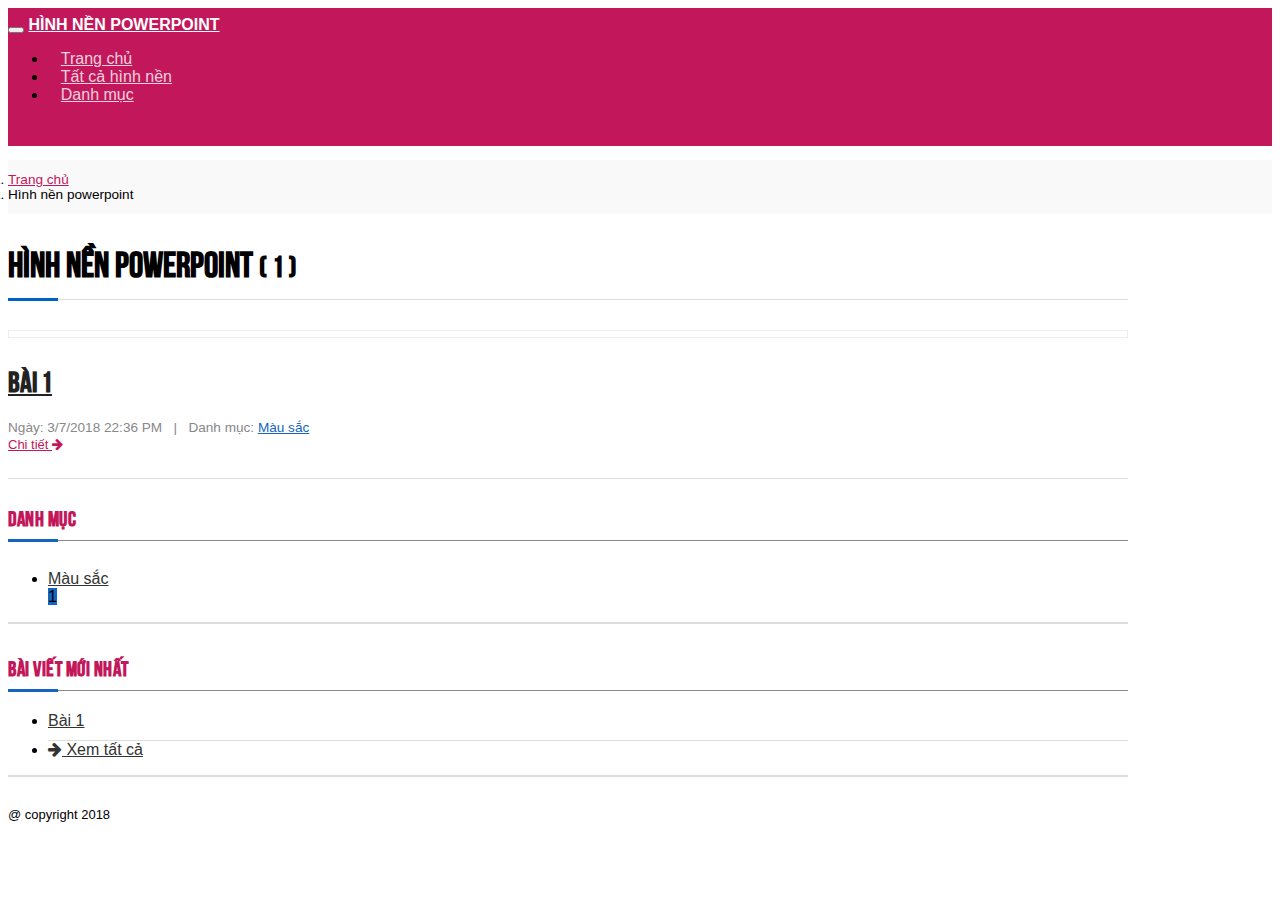
<file: all.html>
<!DOCTYPE html>
<html lang="vi">
	<head>
		<meta charset="utf-8">
		<meta name="viewport" content="width=device-width, initial-scale=1, shrink-to-fit=no">
		<meta name="robots" content="index, follow">
		<meta name="googlebot" content="NOODP"/>
		<meta name="revisit-after" content="1 days" />
		
	
		
			<title>Hình nền powerpoint</title>
		
	

	
		
	

	
		
	

	
		<link rel="canonical" href="https://hinhnenpowerpoint.com/bai-1.html"/>
		<meta name="og:url" content="https://hinhnenpowerpoint.com/bai-1.html">
	
	
	

	
		<meta property="fb:app_id" content="860810404121898" />
	
	

	

		
		<meta name="og:site_name" content="Hình nền powerpoint">
		<meta name="og:locale" content="vi_VN">
		
		
		<meta name="fb:app_id" content="860810404121898">
		

		<!-- Bootstrap core CSS -->
		<link rel="stylesheet" href="https://maxcdn.bootstrapcdn.com/bootstrap/4.0.0-alpha.6/css/bootstrap.min.css" integrity="sha384-rwoIResjU2yc3z8GV/NPeZWAv56rSmLldC3R/AZzGRnGxQQKnKkoFVhFQhNUwEyJ" crossorigin="anonymous">
		<link rel="stylesheet" type="text/css" href="https://maxcdn.bootstrapcdn.com/font-awesome/4.7.0/css/font-awesome.min.css">
		<link rel="stylesheet" type="text/css" href="asset/css/style.css">
		
		
			<style type="text/css">
				.bg-primary
				{
					background: #C2185B !important;
				}

				.xanh,
				.widget h3,
				a
				{
					color: #C2185B;
				}
				
				.post .post-title a:hover,
				.post .post-meta a:hover,
				a:hover{
					color: #222;
				}

				
				

					.post .post-meta a,
					.cam
					{
						color: #1565C0;
					}

					.badge-default,
					.widget h3:after
					{
						background: #1565C0;
					}
				

			</style>
		
	</head>

	<body>
		
		<div class="bg-primary">
			<div class="container">
				<nav class="navbar navbar-inverse navbar-toggleable-sm">
				  	<button class="navbar-toggler navbar-toggler-right" type="button" data-toggle="collapse" data-target="#navbarNavDropdown" aria-controls="navbarNavDropdown" aria-expanded="false" aria-label="Toggle navigation">
				  	  	<span class="navbar-toggler-icon"></span>
				  	</button>

			  		    
			  		    	<a href="index.html" class="navbar-brand">Hình nền powerpoint</a>
			  		    

				  		<div class="collapse navbar-collapse" id="navbarNavDropdown">
				  		  <ul class="navbar-nav">
				  		    
				  		    	<li class="nav-item">
				  		    	  	<a class="nav-link "  href="index.html">Trang chủ</a>
				  		    	</li>
				  		    
				  		    	<li class="nav-item">
				  		    	  	<a class="nav-link "  href="archives.html">Tất cả hình nền</a>
				  		    	</li>
				  		    
				  		    <li class="nav-item dropdown">
				  		      <a class="nav-link dropdown-toggle" href="http://example.com" id="navbarDropdownMenuLink" data-toggle="dropdown" aria-haspopup="true" aria-expanded="false">
				  		        Danh mục
				  		      </a>
				  		      <div class="dropdown-menu" aria-labelledby="navbarDropdownMenuLink">
				  		        
				  		        	<a class="dropdown-item" href="mau-sac.html">Màu sắc (1)</a>
				  		         
				  		      </div>
				  		    </li>
				  		  </ul>
				  		</div>
				</nav>
			</div>
		</div> <div class="breadcrumb-wrapper mb-3">
	<div class="container">
		<ol class="breadcrumb">
		  <li class="breadcrumb-item"><a href="index.html">Trang chủ</a></li>
		  <li class="breadcrumb-item active">Hình nền powerpoint</li>
		</ol>
	</div>
</div>

<div class="container">
	<div itemscope itemtype="http://schema.org/Blog">
		<div class="row">
			<div class="col-md-8">
				<h1 class="mb-4 heading">Hình nền powerpoint <small class="text-muted ml-3">(
    1
)</small></h1>

				
	<div class="post">
		<div class="row">
			<div class="col-md-4">
				<div class="post-image mb-3 mb-md-0 hidden-sm-down">
					
				</div>
			</div>
			<div class="col-md-8">
				<h2 class="post-title mt-0"><a href="bai-1.html" title="Bài 1">Bài 1</a></h2>
				<div class="post-meta mb-3">
					Ngày: <time datetime="2018-03-07T22:36:06+07:00" itemprop="datePublished">3/7/2018 22:36 PM</time> &nbsp; | &nbsp; Danh mục: 
						
							<a href="mau-sac.html" title="Màu sắc">Màu sắc</a>
						 
					
				</div>
				<div class="post-content mb-3">
					

					
					<a href="bai-1.html" title="Bài 1" class="float-right text-small xanh d-block">Chi tiết <i class="fa fa-arrow-right"></i></a>
				</div>

			</div>
		</div>
	</div>


<div class="mb-3 clearfix">
	
	
</div>
			</div>
			<div class="col-md-4">
	<aside class="sidebar">
		
		
		<div class="widget bg-faded p-3">
			<div class="widget-heading">
				<h3><span>Danh mục</span></h3>
			</div>
			<div class="widget-body">
				<ul class="list-group widget-style">
				  	
				  		<li class="list-group-item justify-content-between">
				  		  <a href="mau-sac.html" title="Màu sắc">Màu sắc</a>
				  		  <span class="badge badge-default badge-pill">1</span>
				  		</li>
				  	 
				</ul>
			</div>
		</div>

		<div class="widget bg-faded p-3">
			<div class="widget-heading">
				<h3><span>Bài viết</span> mới nhất</h3>
			</div>
			<div class="widget-body">
				<ul class="list-unstyled widget-style">
				  
				  		
					  		<li class="mb-3">
					  		  	<a href="bai-1.html" class="title">Bài 1</a>
					  		</li>
				  		
				   

				  <li class="mb-3">
				  	<a href="archives.html" title="#"><i class="fa fa-arrow-right"></i> Xem tất cả</a>
				  </li>
				  
				</ul>
			</div>
		</div>

	</aside>
</div>
		</div>
	</div>
</div>  		
		<div class="bg-inverse text-white text-small p-3 text-center">
			@ copyright 2018
		</div>
		
		<div class="hidden-sm-down a2a_kit a2a_kit_size_32 a2a_floating_style a2a_vertical_style" style="left:0px; top:150px;">
		    <a class="a2a_button_facebook"></a>
		    <a class="a2a_button_twitter"></a>
		    <a class="a2a_button_google_plus"></a>
		    <a class="a2a_button_pinterest"></a>
		    <a class="a2a_dd" href="https://www.addtoany.com/share"></a>
		</div>

		<!-- Bootstrap core JavaScript
		================================================== -->
		<!-- Placed at the end of the document so the pages load faster -->
		<script src="https://code.jquery.com/jquery-3.2.1.min.js"></script>
		<script src="https://npmcdn.com/tether@1.2.4/dist/js/tether.min.js"></script>
		<script src="https://maxcdn.bootstrapcdn.com/bootstrap/4.0.0-alpha.6/js/bootstrap.min.js"></script>
		<script async src="https://static.addtoany.com/menu/page.js"></script>

		
			<!-- Google Analytics -->
			<script async src="https://www.googletagmanager.com/gtag/js?id=UA-115174763-1"></script>
			<script>
			  window.dataLayer = window.dataLayer || [];
			  function gtag(){dataLayer.push(arguments);}
			  gtag('js', new Date());

			  gtag('config', 'UA-109511465-1');
			</script>
		
		
		<div id="fb-root"></div>
		<script>(function(d, s, id) {
		  var js, fjs = d.getElementsByTagName(s)[0];
		  if (d.getElementById(id)) return;
		  js = d.createElement(s); js.id = id;
		  js.src = 'https://connect.facebook.net/vi_VN/sdk.js#xfbml=1&version=v2.12&appId=860810404121898&autoLogAppEvents=1';
		  fjs.parentNode.insertBefore(js, fjs);
		}(document, 'script', 'facebook-jssdk'));</script>
		
		
		
		
	</body>
</html>
</file>
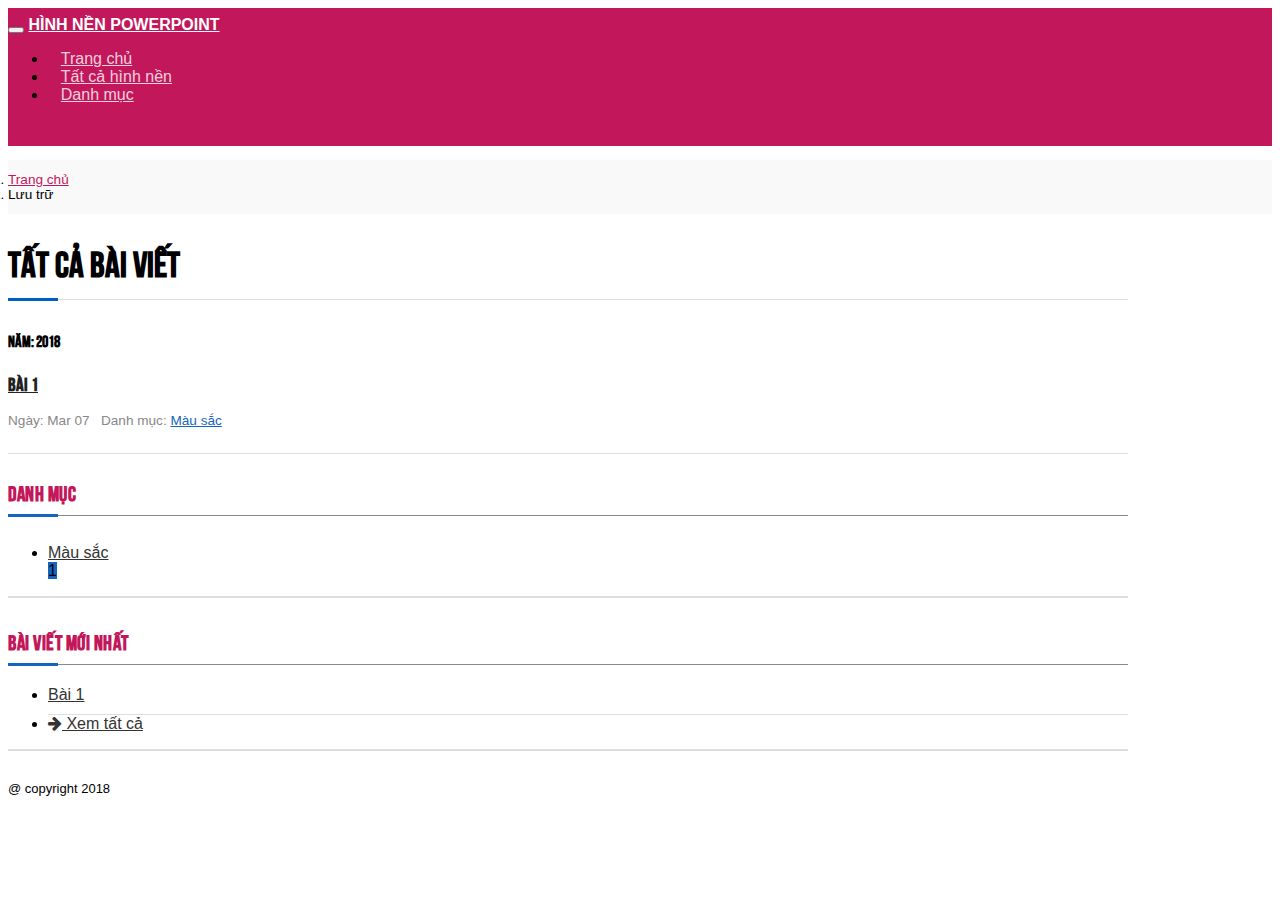
<file: archives.html>
<!DOCTYPE html>
<html lang="vi">
	<head>
		<meta charset="utf-8">
		<meta name="viewport" content="width=device-width, initial-scale=1, shrink-to-fit=no">
		<meta name="robots" content="index, follow">
		<meta name="googlebot" content="NOODP"/>
		<meta name="revisit-after" content="1 days" />
		
	
		
			<title>Archives - Hình nền powerpoint</title>
		
	

	
		
	

	
		
	

	
	
	
	

	
		<meta property="fb:app_id" content="860810404121898" />
	
	

	

		
		<meta name="og:site_name" content="Hình nền powerpoint">
		<meta name="og:locale" content="vi_VN">
		
		
		<meta name="fb:app_id" content="860810404121898">
		

		<!-- Bootstrap core CSS -->
		<link rel="stylesheet" href="https://maxcdn.bootstrapcdn.com/bootstrap/4.0.0-alpha.6/css/bootstrap.min.css" integrity="sha384-rwoIResjU2yc3z8GV/NPeZWAv56rSmLldC3R/AZzGRnGxQQKnKkoFVhFQhNUwEyJ" crossorigin="anonymous">
		<link rel="stylesheet" type="text/css" href="https://maxcdn.bootstrapcdn.com/font-awesome/4.7.0/css/font-awesome.min.css">
		<link rel="stylesheet" type="text/css" href="asset/css/style.css">
		
		
			<style type="text/css">
				.bg-primary
				{
					background: #C2185B !important;
				}

				.xanh,
				.widget h3,
				a
				{
					color: #C2185B;
				}
				
				.post .post-title a:hover,
				.post .post-meta a:hover,
				a:hover{
					color: #222;
				}

				
				

					.post .post-meta a,
					.cam
					{
						color: #1565C0;
					}

					.badge-default,
					.widget h3:after
					{
						background: #1565C0;
					}
				

			</style>
		
	</head>

	<body>
		
		<div class="bg-primary">
			<div class="container">
				<nav class="navbar navbar-inverse navbar-toggleable-sm">
				  	<button class="navbar-toggler navbar-toggler-right" type="button" data-toggle="collapse" data-target="#navbarNavDropdown" aria-controls="navbarNavDropdown" aria-expanded="false" aria-label="Toggle navigation">
				  	  	<span class="navbar-toggler-icon"></span>
				  	</button>

			  		    
			  		    	<a href="index.html" class="navbar-brand">Hình nền powerpoint</a>
			  		    

				  		<div class="collapse navbar-collapse" id="navbarNavDropdown">
				  		  <ul class="navbar-nav">
				  		    
				  		    	<li class="nav-item">
				  		    	  	<a class="nav-link "  href="index.html">Trang chủ</a>
				  		    	</li>
				  		    
				  		    	<li class="nav-item">
				  		    	  	<a class="nav-link "  href="archives.html">Tất cả hình nền</a>
				  		    	</li>
				  		    
				  		    <li class="nav-item dropdown">
				  		      <a class="nav-link dropdown-toggle" href="http://example.com" id="navbarDropdownMenuLink" data-toggle="dropdown" aria-haspopup="true" aria-expanded="false">
				  		        Danh mục
				  		      </a>
				  		      <div class="dropdown-menu" aria-labelledby="navbarDropdownMenuLink">
				  		        
				  		        	<a class="dropdown-item" href="mau-sac.html">Màu sắc (1)</a>
				  		         
				  		      </div>
				  		    </li>
				  		  </ul>
				  		</div>
				</nav>
			</div>
		</div> <div class="breadcrumb-wrapper mb-3">
	<div class="container">
		<ol class="breadcrumb">
		  <li class="breadcrumb-item"><a href="index.html">Trang chủ</a></li>
		  <li class="breadcrumb-item active">Lưu trữ</li>
		</ol>
	</div>
</div>

<div class="container">
	<div itemscope itemtype="http://schema.org/Blog">
		<div class="row">
			<div class="col-md-8">
				<h1 class="mb-4 heading">Tất cả bài viết</h1>
					
						 
						  	<h4>Năm: 2018</h4>
						
							<article class="post" itemprop="blogPost" itemscope itemtype="http://schema.org/BlogPosting">
								<h3 class="post-title mt-0" itemprop="name"><a href="bai-1.html" title="Bài 1">Bài 1</a></h3>
								<div class="post-meta">
									Ngày: <time datetime="2018-03-07T22:36:06+07:00" itemprop="datePublished">Mar 07</time> &nbsp; Danh mục: 
										
											<a href="mau-sac.html" title="Màu sắc">Màu sắc</a>
										 
									
								</div>
							</article>
				 	 
			</div>
			<div class="col-md-4">
	<aside class="sidebar">
		
		
		<div class="widget bg-faded p-3">
			<div class="widget-heading">
				<h3><span>Danh mục</span></h3>
			</div>
			<div class="widget-body">
				<ul class="list-group widget-style">
				  	
				  		<li class="list-group-item justify-content-between">
				  		  <a href="mau-sac.html" title="Màu sắc">Màu sắc</a>
				  		  <span class="badge badge-default badge-pill">1</span>
				  		</li>
				  	 
				</ul>
			</div>
		</div>

		<div class="widget bg-faded p-3">
			<div class="widget-heading">
				<h3><span>Bài viết</span> mới nhất</h3>
			</div>
			<div class="widget-body">
				<ul class="list-unstyled widget-style">
				  
				  		
					  		<li class="mb-3">
					  		  	<a href="bai-1.html" class="title">Bài 1</a>
					  		</li>
				  		
				   

				  <li class="mb-3">
				  	<a href="archives.html" title="#"><i class="fa fa-arrow-right"></i> Xem tất cả</a>
				  </li>
				  
				</ul>
			</div>
		</div>

	</aside>
</div>
		</div>
	</div>
</div>

	  		
		<div class="bg-inverse text-white text-small p-3 text-center">
			@ copyright 2018
		</div>
		
		<div class="hidden-sm-down a2a_kit a2a_kit_size_32 a2a_floating_style a2a_vertical_style" style="left:0px; top:150px;">
		    <a class="a2a_button_facebook"></a>
		    <a class="a2a_button_twitter"></a>
		    <a class="a2a_button_google_plus"></a>
		    <a class="a2a_button_pinterest"></a>
		    <a class="a2a_dd" href="https://www.addtoany.com/share"></a>
		</div>

		<!-- Bootstrap core JavaScript
		================================================== -->
		<!-- Placed at the end of the document so the pages load faster -->
		<script src="https://code.jquery.com/jquery-3.2.1.min.js"></script>
		<script src="https://npmcdn.com/tether@1.2.4/dist/js/tether.min.js"></script>
		<script src="https://maxcdn.bootstrapcdn.com/bootstrap/4.0.0-alpha.6/js/bootstrap.min.js"></script>
		<script async src="https://static.addtoany.com/menu/page.js"></script>

		
			<!-- Google Analytics -->
			<script async src="https://www.googletagmanager.com/gtag/js?id=UA-115174763-1"></script>
			<script>
			  window.dataLayer = window.dataLayer || [];
			  function gtag(){dataLayer.push(arguments);}
			  gtag('js', new Date());

			  gtag('config', 'UA-109511465-1');
			</script>
		
		
		<div id="fb-root"></div>
		<script>(function(d, s, id) {
		  var js, fjs = d.getElementsByTagName(s)[0];
		  if (d.getElementById(id)) return;
		  js = d.createElement(s); js.id = id;
		  js.src = 'https://connect.facebook.net/vi_VN/sdk.js#xfbml=1&version=v2.12&appId=860810404121898&autoLogAppEvents=1';
		  fjs.parentNode.insertBefore(js, fjs);
		}(document, 'script', 'facebook-jssdk'));</script>
		
		
		
		
	</body>
</html>
</file>
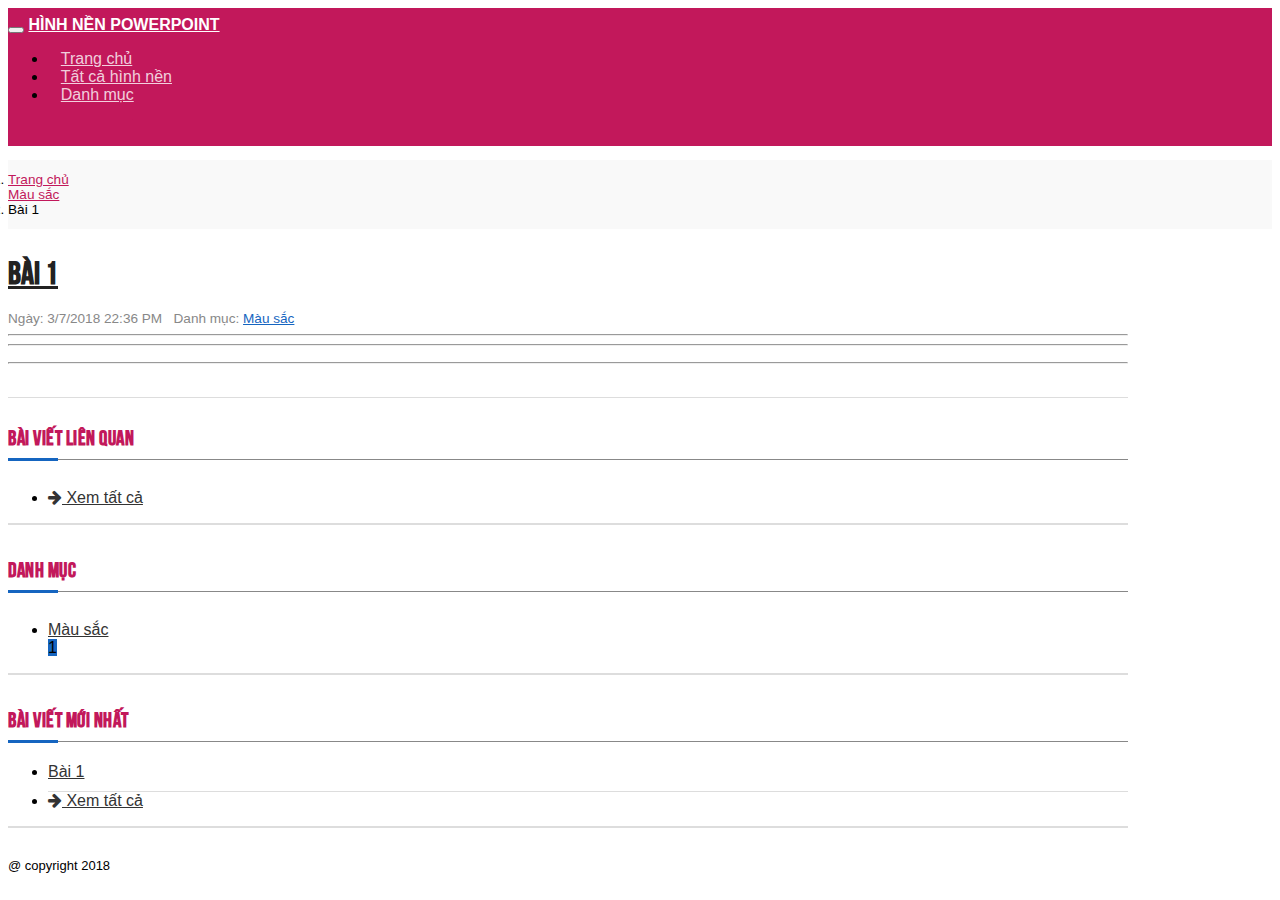
<file: bai-1.html>
<!DOCTYPE html>
<html lang="vi">
	<head>
		<meta charset="utf-8">
		<meta name="viewport" content="width=device-width, initial-scale=1, shrink-to-fit=no">
		<meta name="robots" content="index, follow">
		<meta name="googlebot" content="NOODP"/>
		<meta name="revisit-after" content="1 days" />
		
	
		
			<title>Bài 1 - Hình nền powerpoint</title>
		
	

	
		
	

	
		
	

	
		<link rel="canonical" href="https://hinhnenpowerpoint.com/bai-1.html"/>
		<meta name="og:url" content="https://hinhnenpowerpoint.com/bai-1.html">
	
	
	

	
		<meta property="fb:app_id" content="860810404121898" />
	
	

	

		
		<meta name="og:site_name" content="Hình nền powerpoint">
		<meta name="og:locale" content="vi_VN">
		
		
		<meta name="fb:app_id" content="860810404121898">
		

		<!-- Bootstrap core CSS -->
		<link rel="stylesheet" href="https://maxcdn.bootstrapcdn.com/bootstrap/4.0.0-alpha.6/css/bootstrap.min.css" integrity="sha384-rwoIResjU2yc3z8GV/NPeZWAv56rSmLldC3R/AZzGRnGxQQKnKkoFVhFQhNUwEyJ" crossorigin="anonymous">
		<link rel="stylesheet" type="text/css" href="https://maxcdn.bootstrapcdn.com/font-awesome/4.7.0/css/font-awesome.min.css">
		<link rel="stylesheet" type="text/css" href="asset/css/style.css">
		
		
			<style type="text/css">
				.bg-primary
				{
					background: #C2185B !important;
				}

				.xanh,
				.widget h3,
				a
				{
					color: #C2185B;
				}
				
				.post .post-title a:hover,
				.post .post-meta a:hover,
				a:hover{
					color: #222;
				}

				
				

					.post .post-meta a,
					.cam
					{
						color: #1565C0;
					}

					.badge-default,
					.widget h3:after
					{
						background: #1565C0;
					}
				

			</style>
		
	</head>

	<body>
		
		<div class="bg-primary">
			<div class="container">
				<nav class="navbar navbar-inverse navbar-toggleable-sm">
				  	<button class="navbar-toggler navbar-toggler-right" type="button" data-toggle="collapse" data-target="#navbarNavDropdown" aria-controls="navbarNavDropdown" aria-expanded="false" aria-label="Toggle navigation">
				  	  	<span class="navbar-toggler-icon"></span>
				  	</button>

			  		    
			  		    	<a href="index.html" class="navbar-brand">Hình nền powerpoint</a>
			  		    

				  		<div class="collapse navbar-collapse" id="navbarNavDropdown">
				  		  <ul class="navbar-nav">
				  		    
				  		    	<li class="nav-item">
				  		    	  	<a class="nav-link "  href="index.html">Trang chủ</a>
				  		    	</li>
				  		    
				  		    	<li class="nav-item">
				  		    	  	<a class="nav-link "  href="archives.html">Tất cả hình nền</a>
				  		    	</li>
				  		    
				  		    <li class="nav-item dropdown">
				  		      <a class="nav-link dropdown-toggle" href="http://example.com" id="navbarDropdownMenuLink" data-toggle="dropdown" aria-haspopup="true" aria-expanded="false">
				  		        Danh mục
				  		      </a>
				  		      <div class="dropdown-menu" aria-labelledby="navbarDropdownMenuLink">
				  		        
				  		        	<a class="dropdown-item" href="mau-sac.html">Màu sắc (1)</a>
				  		         
				  		      </div>
				  		    </li>
				  		  </ul>
				  		</div>
				</nav>
			</div>
		</div> <div class="breadcrumb-wrapper mb-3">
	<div class="container">
		<ol class="breadcrumb">
		  <li class="breadcrumb-item"><a href="index.html">Trang chủ</a></li>
		  
		  	<a class="breadcrumb-item" href="mau-sac.html" title="Màu sắc">Màu sắc</a>
		  
		  <li class="breadcrumb-item active hidden-sm-down">Bài 1</li>
		</ol>
	</div>
</div>

<div class="container">
	<div class="row">
		<div class="col-md-8">
			<article class="post" itemscope itemtype="https://schema.org/BlogPosting">
				<h1 class="post-title mt-0" itemprop="name headline"><a href="bai-1.html" title="Bài 1">Bài 1</a></h1>
				<div class="post-meta mb-3">
					Ngày: <time class="post-time" datetime="2018-03-07T22:36:06+07:00" itemprop="datePublished">3/7/2018 22:36 PM</time>  &nbsp; Danh mục: 
						
							<a href="mau-sac.html" title="Màu sắc">Màu sắc</a>
						 
					
				</div>

				<div class="fb-like" data-href="bai-1.html" data-layout="button_count" data-action="like" data-size="small" data-show-faces="false" data-share="true"></div>

				<hr>
				
				<div class="post-content mb-3" itemprop="articleBody">

					

					

					<div class="m-t-2 m-b-2">
						
					</div>
				</div>
					
				<hr>

				<div class="m-b-2">
					<div class="fb-like" data-href="bai-1.html" data-layout="button_count" data-action="like" data-size="small" data-show-faces="false" data-share="true"></div>
				</div>

				<p class="clearfix">
				
				
				</p>

				<hr>
				<div class="fb-comments" data-href="https://hinhnenpowerpoint.com/bai-1.html" data-numposts="5" data-width="100%"></div>
				

			</article>

			<div class="widget bg-faded p-3">
				<div class="widget-heading">
					<h3><span>Bài viết liên quan</span></h3>
				</div>
				<div class="widget-body">
					<ul class="list-group widget-style">
					  	

					  	

					  	<li class="list-group-item justify-content-between">
					  		<a href="archives.html" title="#"><i class="fa fa-arrow-right"></i> Xem tất cả</a>
					  	</li>
					</ul>
					
				</div>
			</div>
		</div>

		<div class="col-md-4">
	<aside class="sidebar">
		
		
		<div class="widget bg-faded p-3">
			<div class="widget-heading">
				<h3><span>Danh mục</span></h3>
			</div>
			<div class="widget-body">
				<ul class="list-group widget-style">
				  	
				  		<li class="list-group-item justify-content-between">
				  		  <a href="mau-sac.html" title="Màu sắc">Màu sắc</a>
				  		  <span class="badge badge-default badge-pill">1</span>
				  		</li>
				  	 
				</ul>
			</div>
		</div>

		<div class="widget bg-faded p-3">
			<div class="widget-heading">
				<h3><span>Bài viết</span> mới nhất</h3>
			</div>
			<div class="widget-body">
				<ul class="list-unstyled widget-style">
				  
				  		
					  		<li class="mb-3">
					  		  	<a href="bai-1.html" class="title">Bài 1</a>
					  		</li>
				  		
				   

				  <li class="mb-3">
				  	<a href="archives.html" title="#"><i class="fa fa-arrow-right"></i> Xem tất cả</a>
				  </li>
				  
				</ul>
			</div>
		</div>

	</aside>
</div>
	</div>
</div>  		
		<div class="bg-inverse text-white text-small p-3 text-center">
			@ copyright 2018
		</div>
		
		<div class="hidden-sm-down a2a_kit a2a_kit_size_32 a2a_floating_style a2a_vertical_style" style="left:0px; top:150px;">
		    <a class="a2a_button_facebook"></a>
		    <a class="a2a_button_twitter"></a>
		    <a class="a2a_button_google_plus"></a>
		    <a class="a2a_button_pinterest"></a>
		    <a class="a2a_dd" href="https://www.addtoany.com/share"></a>
		</div>

		<!-- Bootstrap core JavaScript
		================================================== -->
		<!-- Placed at the end of the document so the pages load faster -->
		<script src="https://code.jquery.com/jquery-3.2.1.min.js"></script>
		<script src="https://npmcdn.com/tether@1.2.4/dist/js/tether.min.js"></script>
		<script src="https://maxcdn.bootstrapcdn.com/bootstrap/4.0.0-alpha.6/js/bootstrap.min.js"></script>
		<script async src="https://static.addtoany.com/menu/page.js"></script>

		
			<!-- Google Analytics -->
			<script async src="https://www.googletagmanager.com/gtag/js?id=UA-115174763-1"></script>
			<script>
			  window.dataLayer = window.dataLayer || [];
			  function gtag(){dataLayer.push(arguments);}
			  gtag('js', new Date());

			  gtag('config', 'UA-109511465-1');
			</script>
		
		
		<div id="fb-root"></div>
		<script>(function(d, s, id) {
		  var js, fjs = d.getElementsByTagName(s)[0];
		  if (d.getElementById(id)) return;
		  js = d.createElement(s); js.id = id;
		  js.src = 'https://connect.facebook.net/vi_VN/sdk.js#xfbml=1&version=v2.12&appId=860810404121898&autoLogAppEvents=1';
		  fjs.parentNode.insertBefore(js, fjs);
		}(document, 'script', 'facebook-jssdk'));</script>
		
		
		
		
	</body>
</html>
</file>
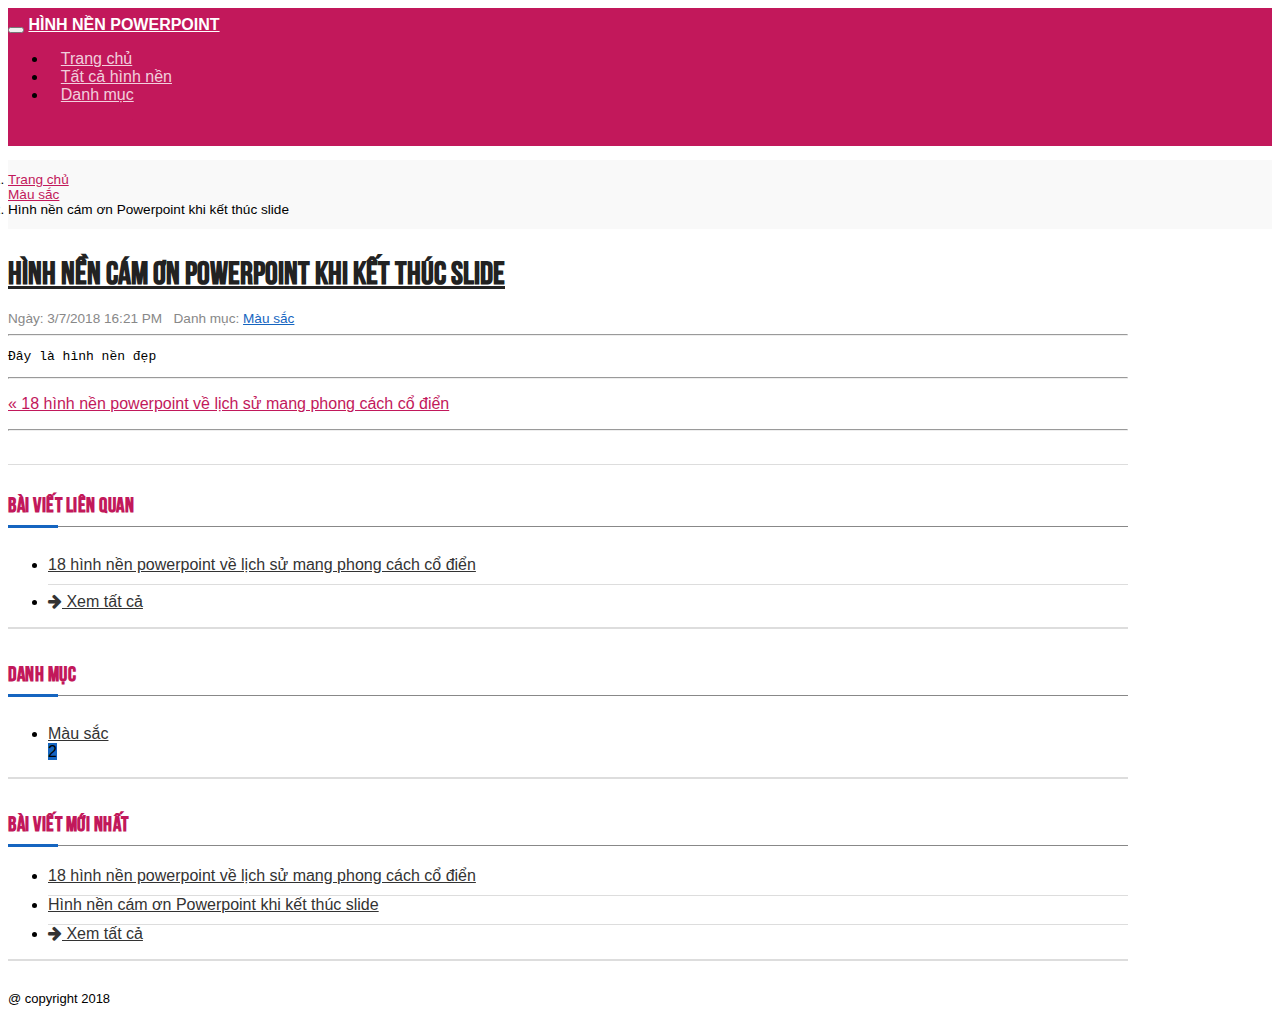
<file: hinh-nen-powerpoint-cam-on-khi-ket-thu-slide.html>
<!DOCTYPE html>
<html lang="vi">
	<head>
		<meta charset="utf-8">
		<meta name="viewport" content="width=device-width, initial-scale=1, shrink-to-fit=no">
		<meta name="robots" content="index, follow">
		<meta name="googlebot" content="NOODP"/>
		<meta name="revisit-after" content="1 days" />
		
	
		
			<title>Hình nền cám ơn Powerpoint khi kết thúc slide - Hình nền powerpoint</title>
		
	

	
		
	

	
		
	

	
		<link rel="canonical" href="https://hinhnenpowerpoint.com/hinh-nen-powerpoint-cam-on-khi-ket-thu-slide.html"/>
		<meta name="og:url" content="https://hinhnenpowerpoint.com/hinh-nen-powerpoint-cam-on-khi-ket-thu-slide.html">
	
	
	

	
		<meta property="fb:app_id" content="860810404121898" />
	
	

	

		
		<meta name="og:site_name" content="Hình nền powerpoint">
		<meta name="og:locale" content="vi_VN">
		
		
		<meta name="fb:app_id" content="860810404121898">
		

		<!-- Bootstrap core CSS -->
		<link rel="stylesheet" href="https://maxcdn.bootstrapcdn.com/bootstrap/4.0.0-alpha.6/css/bootstrap.min.css" integrity="sha384-rwoIResjU2yc3z8GV/NPeZWAv56rSmLldC3R/AZzGRnGxQQKnKkoFVhFQhNUwEyJ" crossorigin="anonymous">
		<link rel="stylesheet" type="text/css" href="https://maxcdn.bootstrapcdn.com/font-awesome/4.7.0/css/font-awesome.min.css">
		<link rel="stylesheet" type="text/css" href="asset/css/style.css">
		
		
			<style type="text/css">
				.bg-primary
				{
					background: #C2185B !important;
				}

				.xanh,
				.widget h3,
				a
				{
					color: #C2185B;
				}
				
				.post .post-title a:hover,
				.post .post-meta a:hover,
				a:hover{
					color: #222;
				}

				
				

					.post .post-meta a,
					.cam
					{
						color: #1565C0;
					}

					.badge-default,
					.widget h3:after
					{
						background: #1565C0;
					}
				

			</style>
		
	</head>

	<body>
		
		<div class="bg-primary">
			<div class="container">
				<nav class="navbar navbar-inverse navbar-toggleable-sm">
				  	<button class="navbar-toggler navbar-toggler-right" type="button" data-toggle="collapse" data-target="#navbarNavDropdown" aria-controls="navbarNavDropdown" aria-expanded="false" aria-label="Toggle navigation">
				  	  	<span class="navbar-toggler-icon"></span>
				  	</button>

			  		    
			  		    	<a href="index.html" class="navbar-brand">Hình nền powerpoint</a>
			  		    

				  		<div class="collapse navbar-collapse" id="navbarNavDropdown">
				  		  <ul class="navbar-nav">
				  		    
				  		    	<li class="nav-item">
				  		    	  	<a class="nav-link "  href="index.html">Trang chủ</a>
				  		    	</li>
				  		    
				  		    	<li class="nav-item">
				  		    	  	<a class="nav-link "  href="archives.html">Tất cả hình nền</a>
				  		    	</li>
				  		    
				  		    <li class="nav-item dropdown">
				  		      <a class="nav-link dropdown-toggle" href="http://example.com" id="navbarDropdownMenuLink" data-toggle="dropdown" aria-haspopup="true" aria-expanded="false">
				  		        Danh mục
				  		      </a>
				  		      <div class="dropdown-menu" aria-labelledby="navbarDropdownMenuLink">
				  		        
				  		        	<a class="dropdown-item" href="mau-sac.html">Màu sắc (2)</a>
				  		         
				  		      </div>
				  		    </li>
				  		  </ul>
				  		</div>
				</nav>
			</div>
		</div> <div class="breadcrumb-wrapper mb-3">
	<div class="container">
		<ol class="breadcrumb">
		  <li class="breadcrumb-item"><a href="index.html">Trang chủ</a></li>
		  
		  	<a class="breadcrumb-item" href="mau-sac.html" title="Màu sắc">Màu sắc</a>
		  
		  <li class="breadcrumb-item active hidden-sm-down">Hình nền cám ơn Powerpoint khi kết thúc slide</li>
		</ol>
	</div>
</div>

<div class="container">
	<div class="row">
		<div class="col-md-8">
			<article class="post" itemscope itemtype="https://schema.org/BlogPosting">
				<h1 class="post-title mt-0" itemprop="name headline"><a href="hinh-nen-powerpoint-cam-on-khi-ket-thu-slide.html" title="Hình nền cám ơn Powerpoint khi kết thúc slide">Hình nền cám ơn Powerpoint khi kết thúc slide</a></h1>
				<div class="post-meta mb-3">
					Ngày: <time class="post-time" datetime="2018-03-07T16:21:13+07:00" itemprop="datePublished">3/7/2018 16:21 PM</time>  &nbsp; Danh mục: 
						
							<a href="mau-sac.html" title="Màu sắc">Màu sắc</a>
						 
					
				</div>

				<div class="fb-like" data-href="hinh-nen-powerpoint-cam-on-khi-ket-thu-slide.html" data-layout="button_count" data-action="like" data-size="small" data-show-faces="false" data-share="true"></div>

				<hr>
				
				<div class="post-content mb-3" itemprop="articleBody">

					

					<pre><code>Đây là hình nền đẹp
</code></pre>


					<div class="m-t-2 m-b-2">
						
					</div>
				</div>
					
				<hr>

				<div class="m-b-2">
					<div class="fb-like" data-href="hinh-nen-powerpoint-cam-on-khi-ket-thu-slide.html" data-layout="button_count" data-action="like" data-size="small" data-show-faces="false" data-share="true"></div>
				</div>

				<p class="clearfix">
				
				    <a class="float-left" href="18-hinh-nen-powerpoint-ve-lich-su-mang-phong-cach-co-dien.html" 
				    title="Bài trước: 18 hình nền powerpoint về lịch sử mang phong cách cổ điển">&laquo; 18 hình nền powerpoint về lịch sử mang phong cách cổ điển</a>
				
				
				</p>

				<hr>
				<div class="fb-comments" data-href="https://hinhnenpowerpoint.com/hinh-nen-powerpoint-cam-on-khi-ket-thu-slide.html" data-numposts="5" data-width="100%"></div>
				

			</article>

			<div class="widget bg-faded p-3">
				<div class="widget-heading">
					<h3><span>Bài viết liên quan</span></h3>
				</div>
				<div class="widget-body">
					<ul class="list-group widget-style">
					  	
					  		<li class="list-group-item justify-content-between">
					  		  <a href="18-hinh-nen-powerpoint-ve-lich-su-mang-phong-cach-co-dien.html" title="18 hình nền powerpoint về lịch sử mang phong cách cổ điển">18 hình nền powerpoint về lịch sử mang phong cách cổ điển</a>
					  		</li>
					  	

					  	

					  	<li class="list-group-item justify-content-between">
					  		<a href="archives.html" title="#"><i class="fa fa-arrow-right"></i> Xem tất cả</a>
					  	</li>
					</ul>
					
				</div>
			</div>
		</div>

		<div class="col-md-4">
	<aside class="sidebar">
		
		
		<div class="widget bg-faded p-3">
			<div class="widget-heading">
				<h3><span>Danh mục</span></h3>
			</div>
			<div class="widget-body">
				<ul class="list-group widget-style">
				  	
				  		<li class="list-group-item justify-content-between">
				  		  <a href="mau-sac.html" title="Màu sắc">Màu sắc</a>
				  		  <span class="badge badge-default badge-pill">2</span>
				  		</li>
				  	 
				</ul>
			</div>
		</div>

		<div class="widget bg-faded p-3">
			<div class="widget-heading">
				<h3><span>Bài viết</span> mới nhất</h3>
			</div>
			<div class="widget-body">
				<ul class="list-unstyled widget-style">
				  
				  		
					  		<li class="mb-3">
					  		  	<a href="18-hinh-nen-powerpoint-ve-lich-su-mang-phong-cach-co-dien.html" class="title">18 hình nền powerpoint về lịch sử mang phong cách cổ điển</a>
					  		</li>
				  		
				  
				  		
					  		<li class="mb-3">
					  		  	<a href="hinh-nen-powerpoint-cam-on-khi-ket-thu-slide.html" class="title">Hình nền cám ơn Powerpoint khi kết thúc slide</a>
					  		</li>
				  		
				   

				  <li class="mb-3">
				  	<a href="archives.html" title="#"><i class="fa fa-arrow-right"></i> Xem tất cả</a>
				  </li>
				  
				</ul>
			</div>
		</div>

	</aside>
</div>
	</div>
</div>  		
		<div class="bg-inverse text-white text-small p-3 text-center">
			@ copyright 2018
		</div>
		
		<div class="hidden-sm-down a2a_kit a2a_kit_size_32 a2a_floating_style a2a_vertical_style" style="left:0px; top:150px;">
		    <a class="a2a_button_facebook"></a>
		    <a class="a2a_button_twitter"></a>
		    <a class="a2a_button_google_plus"></a>
		    <a class="a2a_button_pinterest"></a>
		    <a class="a2a_dd" href="https://www.addtoany.com/share"></a>
		</div>

		<!-- Bootstrap core JavaScript
		================================================== -->
		<!-- Placed at the end of the document so the pages load faster -->
		<script src="https://code.jquery.com/jquery-3.2.1.min.js"></script>
		<script src="https://npmcdn.com/tether@1.2.4/dist/js/tether.min.js"></script>
		<script src="https://maxcdn.bootstrapcdn.com/bootstrap/4.0.0-alpha.6/js/bootstrap.min.js"></script>
		<script async src="https://static.addtoany.com/menu/page.js"></script>

		
			<!-- Google Analytics -->
			<script async src="https://www.googletagmanager.com/gtag/js?id=UA-115174763-1"></script>
			<script>
			  window.dataLayer = window.dataLayer || [];
			  function gtag(){dataLayer.push(arguments);}
			  gtag('js', new Date());

			  gtag('config', 'UA-109511465-1');
			</script>
		
		
		<div id="fb-root"></div>
		<script>(function(d, s, id) {
		  var js, fjs = d.getElementsByTagName(s)[0];
		  if (d.getElementById(id)) return;
		  js = d.createElement(s); js.id = id;
		  js.src = 'https://connect.facebook.net/vi_VN/sdk.js#xfbml=1&version=v2.12&appId=860810404121898&autoLogAppEvents=1';
		  fjs.parentNode.insertBefore(js, fjs);
		}(document, 'script', 'facebook-jssdk'));</script>
		
		
		
		
	</body>
</html>
</file>
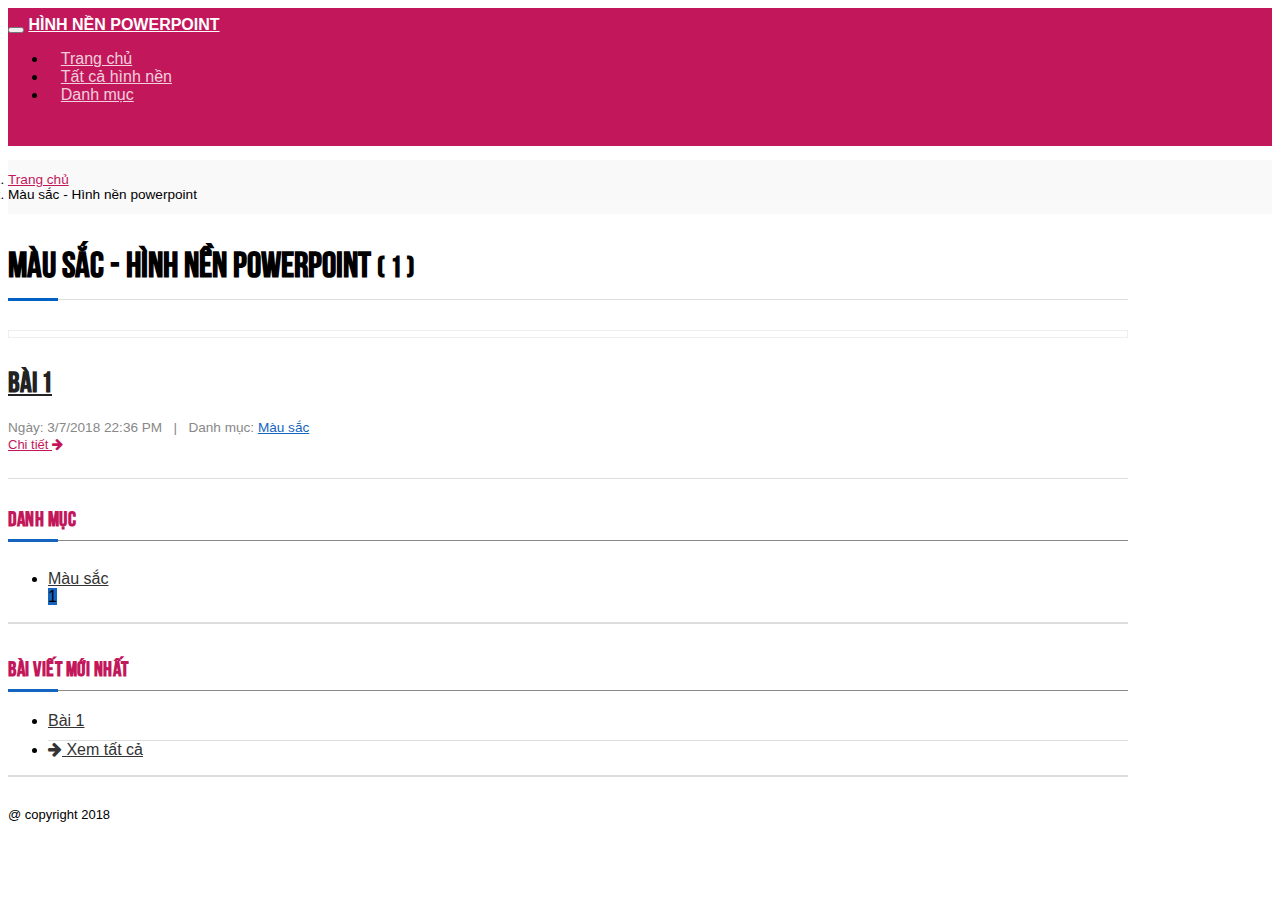
<file: mau-sac.html>
<!DOCTYPE html>
<html lang="vi">
	<head>
		<meta charset="utf-8">
		<meta name="viewport" content="width=device-width, initial-scale=1, shrink-to-fit=no">
		<meta name="robots" content="index, follow">
		<meta name="googlebot" content="NOODP"/>
		<meta name="revisit-after" content="1 days" />
		
	
		
			<title>Màu sắc - Hình nền powerpoint</title>
		
	

	
		
	

	
		
	

	
	
	
	

	
		<meta property="fb:app_id" content="860810404121898" />
	
	

	

		
		<meta name="og:site_name" content="Hình nền powerpoint">
		<meta name="og:locale" content="vi_VN">
		
		
		<meta name="fb:app_id" content="860810404121898">
		

		<!-- Bootstrap core CSS -->
		<link rel="stylesheet" href="https://maxcdn.bootstrapcdn.com/bootstrap/4.0.0-alpha.6/css/bootstrap.min.css" integrity="sha384-rwoIResjU2yc3z8GV/NPeZWAv56rSmLldC3R/AZzGRnGxQQKnKkoFVhFQhNUwEyJ" crossorigin="anonymous">
		<link rel="stylesheet" type="text/css" href="https://maxcdn.bootstrapcdn.com/font-awesome/4.7.0/css/font-awesome.min.css">
		<link rel="stylesheet" type="text/css" href="asset/css/style.css">
		
		
			<style type="text/css">
				.bg-primary
				{
					background: #C2185B !important;
				}

				.xanh,
				.widget h3,
				a
				{
					color: #C2185B;
				}
				
				.post .post-title a:hover,
				.post .post-meta a:hover,
				a:hover{
					color: #222;
				}

				
				

					.post .post-meta a,
					.cam
					{
						color: #1565C0;
					}

					.badge-default,
					.widget h3:after
					{
						background: #1565C0;
					}
				

			</style>
		
	</head>

	<body>
		
		<div class="bg-primary">
			<div class="container">
				<nav class="navbar navbar-inverse navbar-toggleable-sm">
				  	<button class="navbar-toggler navbar-toggler-right" type="button" data-toggle="collapse" data-target="#navbarNavDropdown" aria-controls="navbarNavDropdown" aria-expanded="false" aria-label="Toggle navigation">
				  	  	<span class="navbar-toggler-icon"></span>
				  	</button>

			  		    
			  		    	<a href="index.html" class="navbar-brand">Hình nền powerpoint</a>
			  		    

				  		<div class="collapse navbar-collapse" id="navbarNavDropdown">
				  		  <ul class="navbar-nav">
				  		    
				  		    	<li class="nav-item">
				  		    	  	<a class="nav-link "  href="index.html">Trang chủ</a>
				  		    	</li>
				  		    
				  		    	<li class="nav-item">
				  		    	  	<a class="nav-link "  href="archives.html">Tất cả hình nền</a>
				  		    	</li>
				  		    
				  		    <li class="nav-item dropdown">
				  		      <a class="nav-link dropdown-toggle" href="http://example.com" id="navbarDropdownMenuLink" data-toggle="dropdown" aria-haspopup="true" aria-expanded="false">
				  		        Danh mục
				  		      </a>
				  		      <div class="dropdown-menu" aria-labelledby="navbarDropdownMenuLink">
				  		        
				  		        	<a class="dropdown-item" href="mau-sac.html">Màu sắc (1)</a>
				  		         
				  		      </div>
				  		    </li>
				  		  </ul>
				  		</div>
				</nav>
			</div>
		</div> <div class="breadcrumb-wrapper mb-3">
	<div class="container">
		<ol class="breadcrumb">
		  <li class="breadcrumb-item"><a href="index.html">Trang chủ</a></li>
		  <li class="breadcrumb-item active">Màu sắc - Hình nền powerpoint</li>
		</ol>
	</div>
</div>

<div class="container">
	<div itemscope itemtype="http://schema.org/Blog">
		<div class="row">
			<div class="col-md-8">
				<h1 class="mb-4 heading">Màu sắc - Hình nền powerpoint <small class="text-muted ml-3">(
    1
)</small></h1>

				
	<div class="post">
		<div class="row">
			<div class="col-md-4">
				<div class="post-image mb-3 mb-md-0 hidden-sm-down">
					
				</div>
			</div>
			<div class="col-md-8">
				<h2 class="post-title mt-0"><a href="bai-1.html" title="Bài 1">Bài 1</a></h2>
				<div class="post-meta mb-3">
					Ngày: <time datetime="2018-03-07T22:36:06+07:00" itemprop="datePublished">3/7/2018 22:36 PM</time> &nbsp; | &nbsp; Danh mục: 
						
							<a href="mau-sac.html" title="Màu sắc">Màu sắc</a>
						 
					
				</div>
				<div class="post-content mb-3">
					

					
					<a href="bai-1.html" title="Bài 1" class="float-right text-small xanh d-block">Chi tiết <i class="fa fa-arrow-right"></i></a>
				</div>

			</div>
		</div>
	</div>


<div class="mb-3 clearfix">
	
	
</div>
			</div>
			<div class="col-md-4">
	<aside class="sidebar">
		
		
		<div class="widget bg-faded p-3">
			<div class="widget-heading">
				<h3><span>Danh mục</span></h3>
			</div>
			<div class="widget-body">
				<ul class="list-group widget-style">
				  	
				  		<li class="list-group-item justify-content-between">
				  		  <a href="mau-sac.html" title="Màu sắc">Màu sắc</a>
				  		  <span class="badge badge-default badge-pill">1</span>
				  		</li>
				  	 
				</ul>
			</div>
		</div>

		<div class="widget bg-faded p-3">
			<div class="widget-heading">
				<h3><span>Bài viết</span> mới nhất</h3>
			</div>
			<div class="widget-body">
				<ul class="list-unstyled widget-style">
				  
				  		
					  		<li class="mb-3">
					  		  	<a href="bai-1.html" class="title">Bài 1</a>
					  		</li>
				  		
				   

				  <li class="mb-3">
				  	<a href="archives.html" title="#"><i class="fa fa-arrow-right"></i> Xem tất cả</a>
				  </li>
				  
				</ul>
			</div>
		</div>

	</aside>
</div>
		</div>
	</div>
</div>  		
		<div class="bg-inverse text-white text-small p-3 text-center">
			@ copyright 2018
		</div>
		
		<div class="hidden-sm-down a2a_kit a2a_kit_size_32 a2a_floating_style a2a_vertical_style" style="left:0px; top:150px;">
		    <a class="a2a_button_facebook"></a>
		    <a class="a2a_button_twitter"></a>
		    <a class="a2a_button_google_plus"></a>
		    <a class="a2a_button_pinterest"></a>
		    <a class="a2a_dd" href="https://www.addtoany.com/share"></a>
		</div>

		<!-- Bootstrap core JavaScript
		================================================== -->
		<!-- Placed at the end of the document so the pages load faster -->
		<script src="https://code.jquery.com/jquery-3.2.1.min.js"></script>
		<script src="https://npmcdn.com/tether@1.2.4/dist/js/tether.min.js"></script>
		<script src="https://maxcdn.bootstrapcdn.com/bootstrap/4.0.0-alpha.6/js/bootstrap.min.js"></script>
		<script async src="https://static.addtoany.com/menu/page.js"></script>

		
			<!-- Google Analytics -->
			<script async src="https://www.googletagmanager.com/gtag/js?id=UA-115174763-1"></script>
			<script>
			  window.dataLayer = window.dataLayer || [];
			  function gtag(){dataLayer.push(arguments);}
			  gtag('js', new Date());

			  gtag('config', 'UA-109511465-1');
			</script>
		
		
		<div id="fb-root"></div>
		<script>(function(d, s, id) {
		  var js, fjs = d.getElementsByTagName(s)[0];
		  if (d.getElementById(id)) return;
		  js = d.createElement(s); js.id = id;
		  js.src = 'https://connect.facebook.net/vi_VN/sdk.js#xfbml=1&version=v2.12&appId=860810404121898&autoLogAppEvents=1';
		  fjs.parentNode.insertBefore(js, fjs);
		}(document, 'script', 'facebook-jssdk'));</script>
		
		
		
		
	</body>
</html>
</file>
<file: asset/css/style.css>
@font-face{font-family:Bebas;src:url(../fonts/bebas/bebas.woff2) format("woff2"),url(../fonts/bebas/bebas.woff) format("woff"),url(../fonts/bebas/bebas.ttf) format("truetype"),url(../fonts/bebas/bebas.otf) format("opentype");font-weight:400}body,html{font-family:-apple-system,BlinkMacSystemFont,"Segoe UI",Roboto,"Helvetica Neue",Arial,sans-serif}h1,h2,h3,h4{font-family:Bebas;text-transform:uppercase}a:hover{text-decoration:none;color:#0061c4}.img-responsive{width:100%;max-width:100%;height:auto}.btn{border-radius:2em;padding:10px 20px;text-transform:uppercase;font-size:.8em;letter-spacing:.2px}.btn-primary{background:#0061c4;border-color:#004db0}.w-300{width:300px!important;background:red}.bg-primary{background:#0043a6}.list-group-item{padding:.5em 1em;border:0;padding-left:0;padding-right:0;background:0 0}.carousel-control-next{right:0}.carousel-control-prev{left:0}.carousel-control-next-icon,.carousel-control-prev-icon{height:30px;width:30px;outline:#000;background-size:100%,100%;background-image:none}.carousel-control-next-icon:after{content:"\f054";font-family:FontAwesome;font-size:30px;font-style:normal;font-weight:400;text-decoration:inherit;color:#999}.carousel-control-prev-icon:after{content:"\f053";font-family:FontAwesome;font-size:30px;font-style:normal;font-weight:400;text-decoration:inherit;color:#999}.list-group-item:first-child,.list-group-item:last-child{border-radius:0}.navbar-inverse .navbar-nav .nav-link{color:rgba(255,255,255,.8)}.navbar-toggleable-sm .navbar-nav .nav-link{padding:0 .8em}.post{border-bottom:1px solid #ddd;padding-bottom:25px;margin-bottom:25px}.post .post-meta{font-size:.85em;color:#888}.post .post-meta a{color:#ff9600}.post .post-meta a:hover{color:#eb8200}.post h2{font-size:1.8em;letter-spacing:.2;line-height:1.2em}.post .post-title a{color:#222}.post .post-title a:hover{color:#0043a6}.post .post-image{border:1px solid #eee;padding:3px}.badge-default{background-color:#ff9600}.carousel{background:#f7f7f7;margin-bottom:30px;border-bottom:2px solid #ddd;padding:20px}.carousel .post{border-bottom:0;padding-bottom:0;margin-bottom:0}.navbar{padding:.5rem 0}.navbar .navbar-brand{color:#fff;font-weight:700;text-transform:uppercase;margin-right:50px}.navbar .navbar-brand img{margin-right:10px}.navbar ul>li>a{color:#f8f8f8}.widget{margin-bottom:30px;border-bottom:2px solid #ddd}.widget .widget-heading{margin-bottom:10px}.widget h3{font-size:1.3em;letter-spacing:.5px;margin-top:0;padding-bottom:10px;border-bottom:1px solid #888;color:#0061c4;position:relative}.widget h3:after{content:'';width:50px;height:3px;background:#0061c4;display:block;position:absolute;bottom:-2px;left:0}.widget .widget-body a{color:#333;display:block!important}.widget .widget-body small{font-size:.8em;color:#999;padding-left:16px}.widget .widget-body .widget-style>li:last-child{border:0;margin-bottom:0;padding-bottom:0}.widget .widget-body .widget-style>li:last-child:after{content:'';background:0 0}.widget .widget-body .widget-style>li{border-bottom:1px solid #ddd;padding-bottom:10px;position:relative}.widget .widget-body .widget-style>li:after{content:'';bottom:-2px;left:0;background:#fff;width:100%;height:1px;position:absolute}.widget .widget-body .widget-style>li li{font-size:.85em;border-bottom:1px solid #ddd;padding:10px 0;width:100%}.page-link{background:#ff9600;color:#fff}footer{color:#f9f9f9;background:#333}.cam{color:#ff9600}.xanh{color:#0061c4}.text-small{font-size:13px}.breadcrumb-wrapper{background:#f9f9f9}.breadcrumb-wrapper .breadcrumb{background:0 0;padding:.75rem 0;font-size:.85em}.heading{border-bottom:1px solid #ddd;padding-bottom:15px;margin-bottom:30px;font-size:36px;position:relative}.heading:after{content:'';width:50px;height:3px;background:#0061c4;display:block;position:absolute;bottom:-2px;left:0}.table td p,.table th p{margin-bottom:0;font-size:14px}.table th{background:#ddd}.table td,.table th{padding:.5em;vertical-align:center;border-top:1px solid #eceeef}.post-content img{width:100%}@media (max-width:480px){.table td,.table th{font-size:.85em}}@media (min-width:1100px){.container{width:1120px}}@media (max-width:660px){.post{padding-bottom:10px;margin-bottom:10px}.post h1,.post h2{margin-bottom:10px;font-family:-apple-system,BlinkMacSystemFont,"Segoe UI",Roboto,"Helvetica Neue",Arial,sans-serif;text-transform:none;font-size:1.3em!important;letter-spacing:0;line-height:1.3em!important;font-weight:700;display:block}.post .float-right{float:none!important;margin:5px 0}.post .post-meta{display:none}body{font-size:1em}}
</file>
